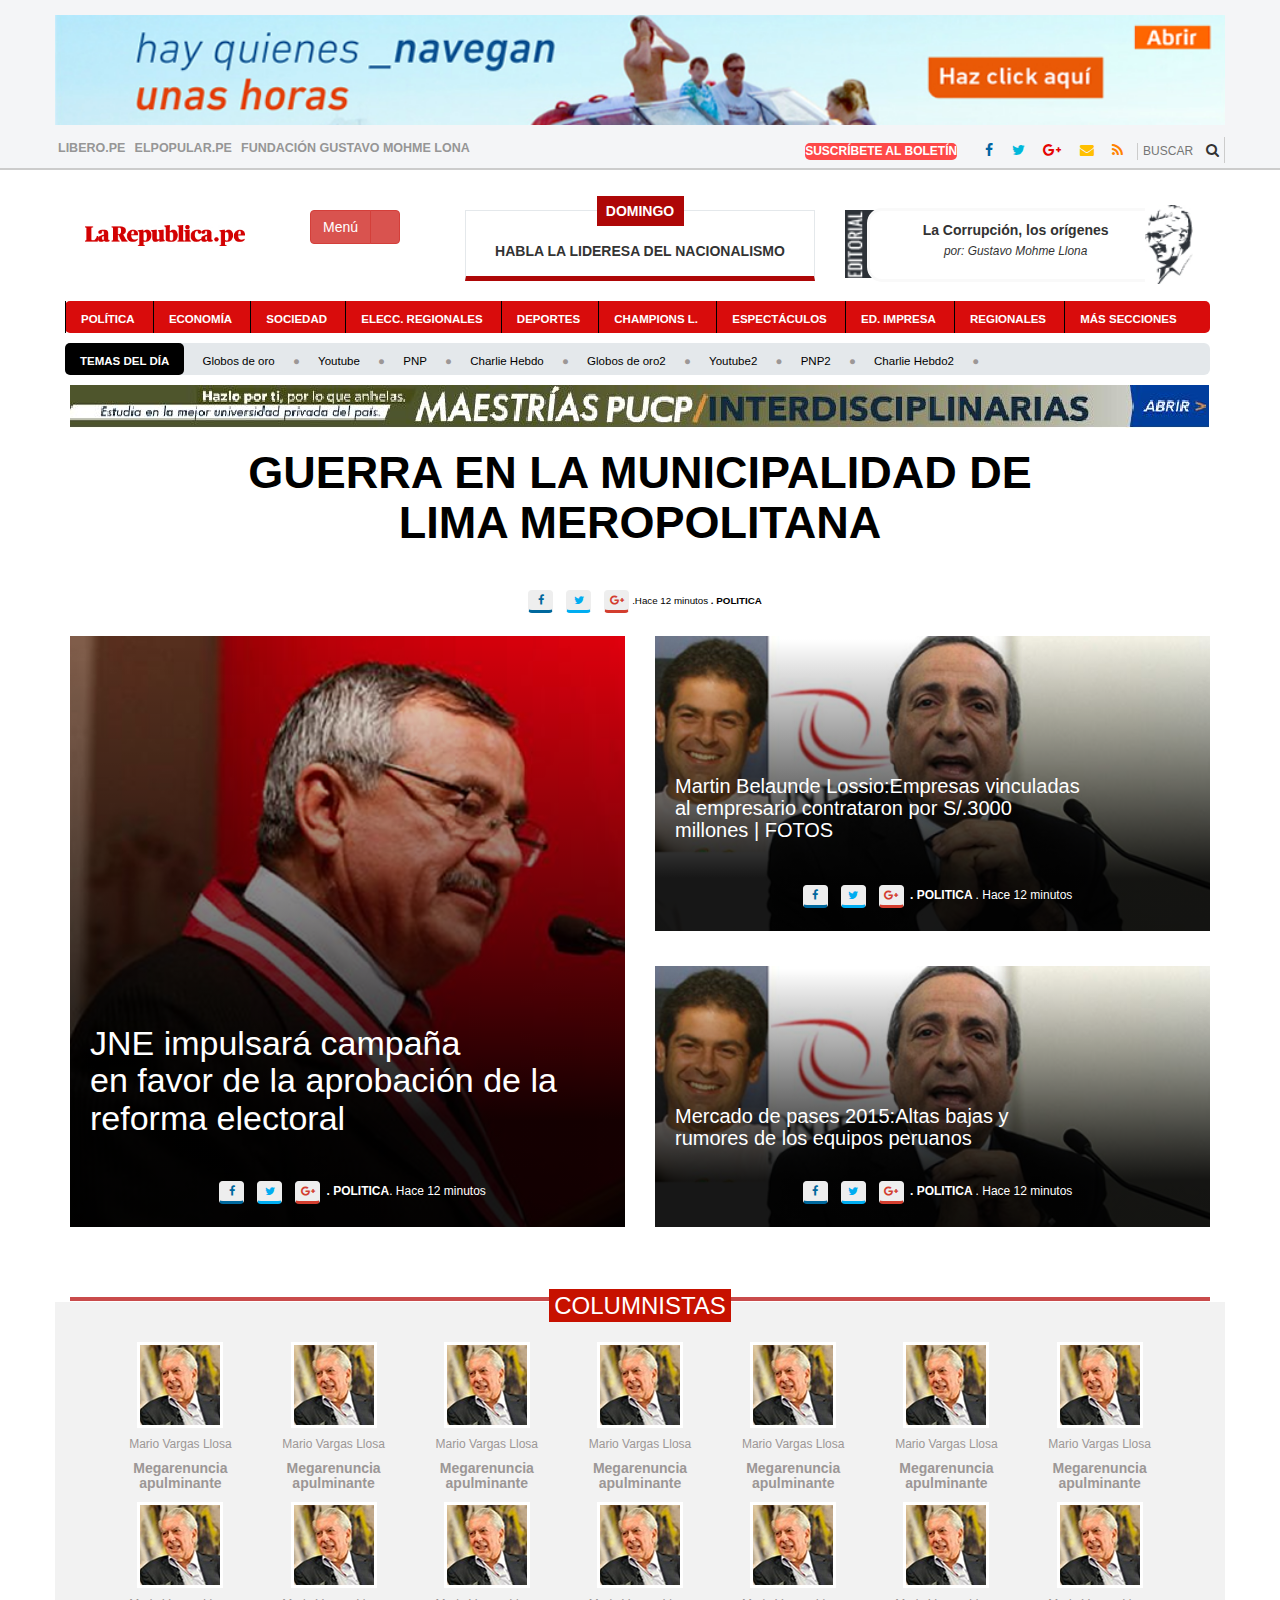
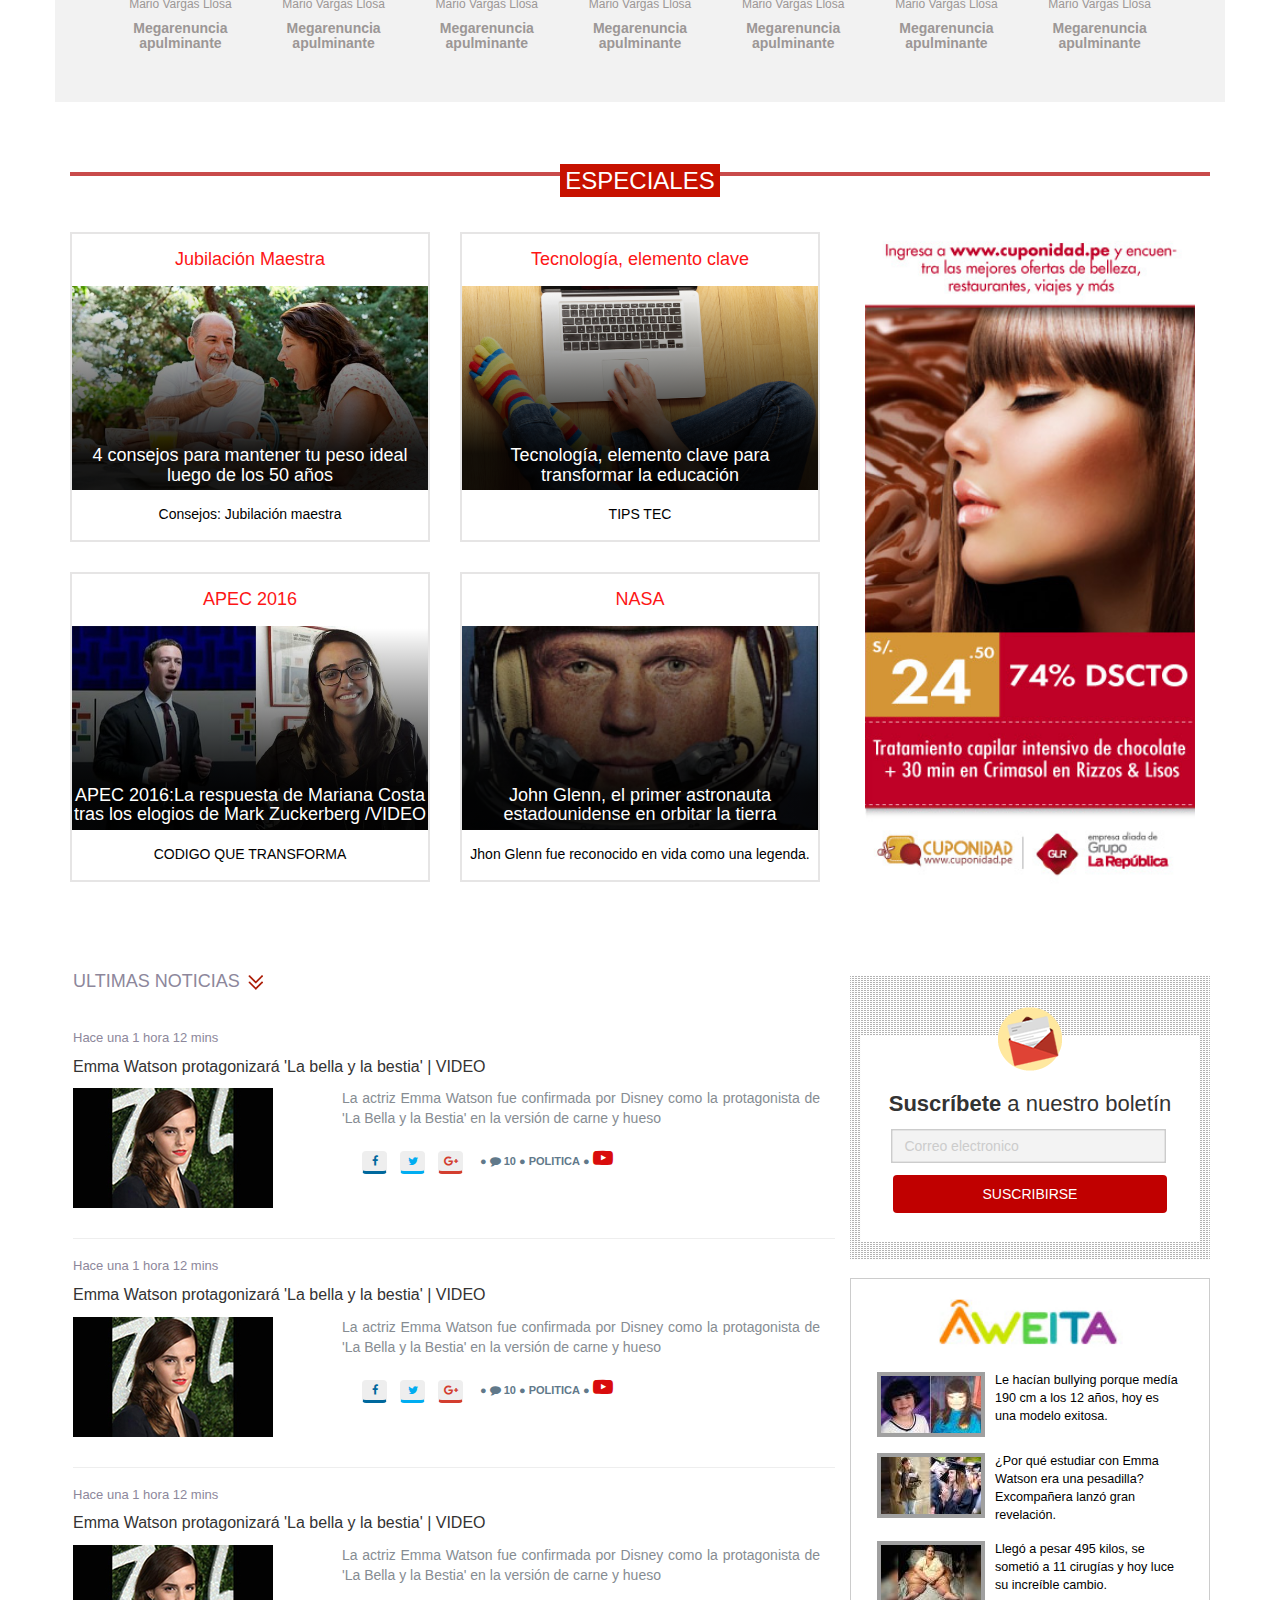
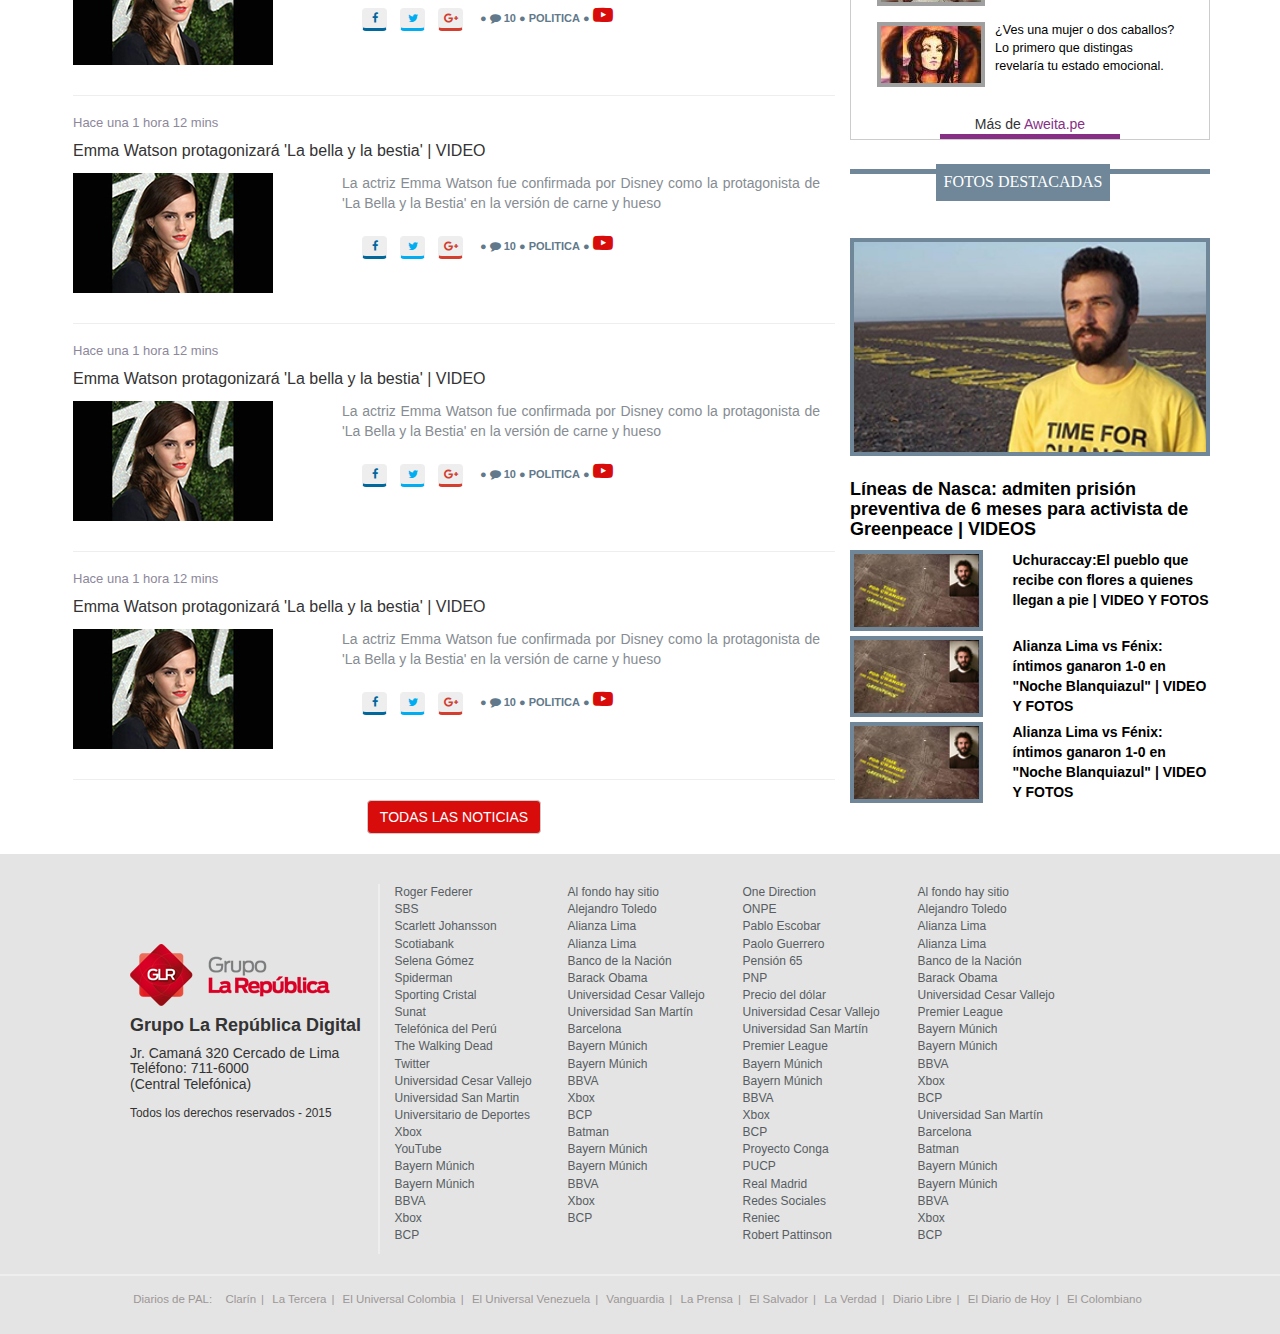
<file: index.html>
<!DOCTYPE html>
<html lang="en">
    <head>
      <meta charset="UTF-8">
      <meta name="viewport" content="width=device-width, user-scalable=no, initial-scale=1.0, maximum-scale=1.0, minimum-scale=1.0">
      <title>La Répública - Home</title>
      <link href="https://fonts.googleapis.com/css?family=Roboto" rel="stylesheet">
      <link rel="stylesheet" href="css/home.css">
      <link rel="stylesheet" href="css/queries.css">
      <link rel="stylesheet" href="css/bootstrap.min.css">
      <link rel="stylesheet" href="font-awesome/css/font-awesome.css">
      <link rel="stylesheet" href="css/utilities.css">
      <link rel="stylesheet" href="css/common.css">
      <link rel="stylesheet" href="css/home.css">
	    <link rel="stylesheet" href="css/columnistas.css">
      <link rel="stylesheet" type="text/css" href="css/queries.css">
      <link rel="alternate" type="application/rss+xml" title="LaRepublica.pe RSS" href="http://larepublica.pe/rss.xml"> 
      <link rel="shortcut icon" href="favicon.ico">
      <script src="js/jquery.js"></script>
      <script src="js/bootstrap.min.js"></script>
      <!-- Inserta tus enlaces aquí -->

    </head>
    
    <body>
    <!-- MENU -->
    
    <!-- END MENU -->
    <!-- HEADER -->
    <header>
        <section class="banner-header">
            <div class="container">
                <div class="row">
                    <div class="banner-top">
                        <img src="image/banner_top.jpg" class="hidden-xs hidden-sm">
                    </div>    
                </div>
                
                <div class="row">
                    <div class="col-md-7 col-sm-7">
                        <ul>
                            <li><a target="_blank" href="http://www.libero.pe/">LIBERO.PE</a></li>
                            <li><a target="_blank" href="http://www.elpopular.pe/">ELPOPULAR.PE</a></li>
                            <li><a target="_blank" href="http://fundacionmohme.org/">FUNDACIÓN GUSTAVO MOHME LONA</a></li>
                        </ul>
                    </div>
                    
                    <div class="col-md-5 col-sm-5 remove-padding ">
                        <button type="button" ><a  target="_blank" onclick="window.open(this.href, this.target, 'width=600,height=500');"  href="https://feedburner.google.com/fb/a/mailverify?uri=larepublica/feed/rss">SUSCRÍBETE AL BOLETÍN</a></button>
                        <span><a class="facebook" target="_blank" onclick="window.open(this.href, this.target, 'width=400,height=400');"  href="https://www.facebook.com/sharer/sharer.php?u=http://larepublica.pe/"><i class="fa fa-facebook" aria-hidden="true"></i></a></span>
                        
                        <span><a class="twitter" target="_blank" onclick="window.open(this.href, this.target, 'width=400,height=400');"  href="https://twitter.com/intent/tweet?text=LaRepublica_pe&url=http://larepublica.pe/&via=larepublica_pe&original_referer=http://larepublica.pe/"><i class="fa fa-twitter" aria-hidden="true"></i></a></span>
                        
                        <span><a class="google" target="_blank" onclick="window.open(this.href, this.target, 'width=400,height=400');"  href="https://plus.google.com/share?url=http://larepublica.pe/"><i class="fa fa-google-plus" aria-hidden="true"></i></a></span>
                        
                        <span><a class="sms"  href="contacto.html"><i class="fa fa-envelope" aria-hidden="true"></i></a></span>
                        
                        <span><a class="rss" target="_blank" onclick="window.open(this.href, this.target, 'width=800,height=600');"  href="http://feeds.feedburner.com/larepublica/feed/rss"><i class="fa fa-rss" aria-hidden="true"></i></a></span>
                        
                        <form method="post" class="searchform" action="http://larepublica.pe/buscador?buscando=noticias" id="search">
                            <input   type="text" name="search" placeholder="BUSCAR">
                            <span class="search"><i class="fa fa-search"></i></span>

                        </form>
                            
                    </div>

                </div>
            </div>
        </section>
    </header>
    <!-- END HEADER -->
    
    <!-- BARRA DE NAVEGACION -->
   <section class="republica">
       <div class="container">
          <div class="row one">
              <div class="col-md-2">
                  <img class="img-responsive logop" src="image/logo-la-republica.jpg" alt=""><br><br>
              </div><!--cierre de col-md-4-->
              
              <div class="col-md-2">
                     <!-- NAV -->
                <!-- Split button -->
            <div class="btn-group">
              <button type="button" class="btn btn-danger">Menú</button>
              <button type="button" class="btn btn-danger dropdown-toggle" data-toggle="dropdown" aria-haspopup="true" aria-expanded="false">
                <span class="fa fa-chevron-circle-down"></span>
                <span class="sr-only">Toggle Dropdown</span>
              </button>
              <ul class="dropdown-menu">
                <li><a href="#">HOME</a></li>
                <li role="separator" class="divider"></li>
                <li><a href="#">COLUMNISTAS</a></li>
                <li role="separator" class="divider"></li>
                <li><a href="#">BLOG</a></li>
                <li role="separator" class="divider"></li>
                <li><a href="#">CONTACTO</a></li>
              </ul>
            </div>
            <!-- END NAV -->
              </div><!--cierre de col-md-1-->
              
              <div class="col-md-4">
                  <div class="cuadro1">
                      <div class="c-rojo"><b>DOMINGO</b></div>
                      <p><b>HABLA LA LIDERESA DEL NACIONALISMO</b></p>
                  </div><!--cierre de cuadro1-->
              </div><!--cierre de col-md-4-->
              
              <div class="col-md-4">
                  <div class="editorial">
                      <a href="index.html"><img class="img-responsive img-editorial" src="image/img_editorial_text.jpg" width="20px" alt=""></a>
                  </div><!--cierre de editorial--> 
                  <div class="c-white">
                      <p><b>La Corrupción, los orígenes</b><br><small><em>por: Gustavo Mohme Llona</em></small></p>
                  </div> <!--cierre de c-white-->
                  <img class="img-responsive face" src="image/img_author.jpg" width="50px" alt="">
              </div><!--cierre de col-md-4-->
          </div><!--cierre de row-->
              
          <div class="c-red">
              <ul class="list-inline list-unstyled">
                  <li><a href=""><b>POLÍTICA</b></a></li>
                  <li><a href=""><b>ECONOMÍA</b></a></li>
                  <li><a href=""><b>SOCIEDAD</b></a></li>
                  <li><a href=""><b>ELECC. REGIONALES</b></a></li>
                  <li><a href=""><b>DEPORTES</b></a></li>
                  <li><a href=""><b>CHAMPIONS L.</b></a></li>
                  <li><a href=""><b>ESPECTÁCULOS</b></a></li>
                  <li><a href=""><b>ED. IMPRESA</b></a></li>
                  <li><a href=""><b>REGIONALES</b></a></li>
                  <li><a href=""><b>MÁS SECCIONES</b></a></li>
              </ul>
           </div><!--cierre de c-red-->
           
           <div class="temas">
               <ul class="list-inline">
                   <li class="dia"><b>TEMAS DEL DÍA</b></li>
                   <li><a href="">Globos de oro</a></li> <span>&#9679;</span>
                   <li><a href="">Youtube</a></li> <span>&#9679;</span>
                   <li><a href="">PNP</a></li> <span>&#9679;</span>
                   <li><a href="">Charlie Hebdo</a></li> <span>&#9679;</span>
                   <li><a href="">Globos de oro2</a></li> <span>&#9679;</span>
                   <li><a href="">Youtube2</a></li> <span>&#9679;</span>
                   <li><a href="">PNP2</a></li> <span>&#9679;</span>
                   <li><a href="">Charlie Hebdo2</a></li> <span>&#9679;</span>
               </ul>
           </div><!--cierre de temas-->
           
           <div id="myCarousel" class="carousel slide" data-ride="carousel">
                     <!-- Wrapper for slides -->
              <div class="carousel-inner" role="listbox">
                 <div class="item active">
                    <a href="">Globos de oro</a> 
                 </div>
                 <div class="item">
                    <a href="">Youtube</a>
                 </div>
                 <div class="item">
                    <a href="">PNP</a>
                 </div>
                 <div class="item">
                    <a href="">Charlie Hebdo</a>
                 </div>
                 <div class="item">
                    <a href="">Globos de oro2</a>
                 </div>
                 <div class="item">
                    <a href="">Youtube2</a>
                 </div>
                 <div class="item">
                    <a href="">PNP2</a>
                 </div>
                 <div class="item">
                    <a href="">Charlie Hebdo2</a>
                 </div>
            </div>
                    <!-- Left and right controls -->
              <a class="left carousel-control" href="#myCarousel" role="button" data-slide="prev">
                <span class="fa fa-hand-o-left" aria-hidden="true"></span>
                <span class="sr-only">Previous</span>
              </a>
              <a class="right carousel-control" href="#myCarousel" role="button" data-slide="next">
                <span class="fa fa-hand-o-right" aria-hidden="true"></span>
                <span class="sr-only">Next</span>
              </a>
            </div>
        </div><!--cierre de container-->
    </section>
    <!-- END BARRA DE NAVEGACION -->
    
     <!--SECTION TITULAR-->
     <section class="titular">
      <div class="container">
          <div>
              <img class="img-responsive hidden-xs" src="image/cabezera-banner.JPG" alt="">
          </div>
           <h1 class="titular"><a href="http://larepublica.pe/24-09-2010/municipalidad-de-lima-niega-guerra-sucia-contra-villaran"><b>GUERRA EN LA MUNICIPALIDAD DE <br> LIMA MEROPOLITANA </b></a></h1>
           <center>
                <div>
                  <ul class="iconos" >
                    <li><a href="www.facebook.com"> <i class="fa fa-facebook face" aria-hidden="true"></i> </a></li>
                    <li class="i-twitter"><a href="www.twitter"><i class="fa fa-twitter tui" aria-hidden="true"></i></a></li>
                    <li class="i-google" ><a href="www.google.com"><i class="fa fa-google-plus goo" aria-hidden="true"></i><small>.Hace 12 minutos <b> . POLITICA</b> </small></a></li>
                   </ul>
                </div>
           </center> 
           <div class="row">
                <div class="col-md-6 col-sm-12">
                    <div class="photo-portada">
                        <div class="sombra1">
                          <a href="http://larepublica.pe/sociedad/829362-4-consejos-para-mantener-tu-peso-ideal-luego-de-los-50-anos">
                            <div class="mensaje1" >
                                <h4><a href="http://larepublica.pe/tag/jne">JNE impulsará campaña <br> en favor de la aprobación de la <br>reforma electoral</a></h4>
                                <div class="">
                                  <ul class="iconos" >
                                        <li>
                                        <a href="www.facebook.com"> <i class="fa fa-facebook face" aria-hidden="true"></i> </a></li>
                                        <li class="i-twitter">
                                        <a href="www.twitter"><i class="fa fa-twitter tui" aria-hidden="true"></i></a></li>
                                        <li class="i-google" >
                                        <a href="www.google.com"><i class="fa fa-google-plus goo" aria-hidden="true"></i><small><b> . POLITICA</b>. Hace 12 minutos</small></a></li>
                                   </ul>
                               </div>  
                            </div>
                          </a>

                        </div>
                    </div>
              </div>
               
        <div class="col-md-6 col-sm-12 titular-fotos">
            <div class="photo-portada1">
                <div class="sombra2">
                    <a href="http://larepublica.pe/mundo/america/828931-fallece-john-glenn-el-primer-estadounidense-en-orbitar-alrededor-de-la-tierra">
                        <div class="mensaje2" >
                            <h4> <a href="http://larepublica.pe/24-01-2015/constructora-malaga-desmiente-a-contralor-de-la-republica-sobre-nexos-con-belaunde-lossio">Martin Belaunde Lossio:Empresas vinculadas <br>al empresario contrataron por S/.3000<br>millones | FOTOS </a></h4>
                                <div>
                                    <ul class="iconos" >
                                        <li><a href="www.facebook.com"> <i class="fa fa-facebook face" aria-hidden="true"></i> </a></li>
                                        <li class="i-twitter"><a href="www.twitter"><i class="fa fa-twitter tui" aria-hidden="true"></i></a></li>
                                        <li class="i-google" ><a href="www.google.com"><i class="fa fa-google-plus goo" aria-hidden="true"></i><small> <b> . POLITICA </b>. Hace 12 minutos </small></a></li>
                                    </ul>
                                </div>  
                        </div>
                    </a>
                </div>
            </div>
                    
                <div class="photo-portada2">
                    <div class="sombra2">
                        <a href="http://larepublica.pe/mundo/america/828931-fallece-john-glenn-el-primer-estadounidense-en-orbitar-alrededor-de-la-tierra">
                        <div class="mensaje2" >
                            <h4>Mercado de pases 2015:Altas bajas y <br> rumores de los equipos peruanos</h4>
                            <div>
                               <ul class="iconos" >
                                <li><a href="www.facebook.com"> <i class="fa fa-facebook face" aria-hidden="true"></i> </a></li>
                                <li class="i-twitter"><a href="www.twitter"><i class="fa fa-twitter tui" aria-hidden="true"></i></a></li>
                                <li class="i-google" ><a href="www.google.com"><i class="fa fa-google-plus goo" aria-hidden="true"></i><small> <b> . POLITICA </b>. Hace 12 minutos </small></a></li>
                               </ul>
                            </div>  
                        </div>
                        </a>
                    </div>
                </div>
            </div>
        </div>
    </div>
</section>
<!--END SECTION TITULAR-->
     <!--SECTION COLUMNISTAS-->
    <section class="columnistas-home">
    	<div class="container special">
    		<div class="separador sep-pegado">
    		 <hr class="divisor">
           		<h3 class="crossing-title center-title">
           		<span>COLUMNISTAS</span>
           		</h3>
        </div>
    		<div class="row"> 
		    		<ul>
		    			<li>
		    				<div class="column-info text-center"> 
			    				<center><img src="image/img-columnistas.jpg" class="img-responsive"><center>
			    				<h6>Mario Vargas Llosa</h6>
			    				<h5>Megarenuncia apulminante</h5>
		    				</div>
		    			</li>
		    			<li>
		    				<div class="column-info text-center"> 
			    				<center><img src="image/img-columnistas.jpg" class="img-responsive"><center>
			    				<h6>Mario Vargas Llosa</h6>
			    				<h5>Megarenuncia apulminante</h5>
		    				</div>
		    			</li>
		    			<li>
		    				<div class="column-info text-center"> 
			    				<center><img src="image/img-columnistas.jpg" class="img-responsive"><center>
			    				<h6>Mario Vargas Llosa</h6>
			    				<h5>Megarenuncia apulminante</h5>
		    				</div>
		    			</li>
		    			<li>
		    				<div class="column-info text-center"> 
			    				<center><img src="image/img-columnistas.jpg" class="img-responsive"><center>
			    				<h6>Mario Vargas Llosa</h6>
			    				<h5>Megarenuncia apulminante</h5>
		    				</div>
		    			</li>
		    			<li>
		    				<div class="column-info text-center"> 
			    				<center><img src="image/img-columnistas.jpg" class="img-responsive"><center>
			    				<h6>Mario Vargas Llosa</h6>
			    				<h5>Megarenuncia apulminante</h5>
		    				</div>
		    			</li>
		    			<li>
		    				<div class="column-info text-center"> 
			    				<center><img src="image/img-columnistas.jpg" class="img-responsive"><center>
			    				<h6>Mario Vargas Llosa</h6>
			    				<h5>Megarenuncia apulminante</h5>
		    				</div>
		    			</li>
		    			<li>
		    				<div class="column-info text-center"> 
			    				<center><img src="image/img-columnistas.jpg" class="img-responsive"><center>
			    				<h6>Mario Vargas Llosa</h6>
			    				<h5>Megarenuncia apulminante</h5>
		    				</div>
		    			</li>
		    			<li>
		    				<div class="column-info text-center"> 
			    				<center><img src="image/img-columnistas.jpg" class="img-responsive"><center>
			    				<h6>Mario Vargas Llosa</h6>
			    				<h5>Megarenuncia apulminante</h5>
		    				</div>
		    			</li>
		    			<li>
		    				<div class="column-info text-center"> 
			    				<center><img src="image/img-columnistas.jpg" class="img-responsive"><center>
			    				<h6>Mario Vargas Llosa</h6>
			    				<h5>Megarenuncia apulminante</h5>
		    				</div>
		    			</li>
		    			<li>
		    				<div class="column-info text-center"> 
			    				<center><img src="image/img-columnistas.jpg" class="img-responsive"><center>
			    				<h6>Mario Vargas Llosa</h6>
			    				<h5>Megarenuncia apulminante</h5>
		    				</div>
		    			</li>
		    			<li>
		    				<div class="column-info text-center"> 
			    				<center><img src="image/img-columnistas.jpg" class="img-responsive"><center>
			    				<h6>Mario Vargas Llosa</h6>
			    				<h5>Megarenuncia apulminante</h5>
		    				</div>
		    			</li>
		    			<li>
		    				<div class="column-info text-center"> 
			    				<center><img src="image/img-columnistas.jpg" class="img-responsive"><center>
			    				<h6>Mario Vargas Llosa</h6>
			    				<h5>Megarenuncia apulminante</h5>
		    				</div>
		    			</li>
		    			<li>
		    				<div class="column-info text-center"> 
			    				<center><img src="image/img-columnistas.jpg" class="img-responsive"><center>
			    				<h6>Mario Vargas Llosa</h6>
			    				<h5>Megarenuncia apulminante</h5>
		    				</div>
		    			</li>
		    			<li>
		    				<div class="column-info text-center"> 
			    				<center><img src="image/img-columnistas.jpg" class="img-responsive"><center>
			    				<h6>Mario Vargas Llosa</h6>
			    				<h5>Megarenuncia apulminante</h5>
		    				</div>
		    			</li>
		    		</ul>
	    		</div>
    		</div>
    	</div>
    </section>
    <!--END COLUMNISTAS-->

<!--SECTION NOTICIAS ESPECIALES-->
     <section>
      <div class="container special">
        <div class="separador">
           <hr class="divisor"><h3 class="crossing-title center-title"><span>ESPECIALES</span></h3>
           </div>
           <div class="row">
            <div class="col-md-4 col-sm-6">
                <div class="block-special">
                    <h4 class="title-especiales">Jubilación Maestra</h4>
                    <div class="photo">
                        <div class="contraste">
                          <a href="http://larepublica.pe/sociedad/829362-4-consejos-para-mantener-tu-peso-ideal-luego-de-los-50-anos">
                            <h4>4 consejos para mantener tu peso ideal luego de los 50 años</h4>
                          </a>
                        </div>
                    </div>
                    <div class="text">
                      <a href="http://larepublica.pe/sociedad/829362-4-consejos-para-mantener-tu-peso-ideal-luego-de-los-50-anos"><h5>Consejos: Jubilación maestra</h5></a>
                   </div>
                </div>
                <div class="block-special">
                    <h4 class="title-especiales">APEC 2016</h4>
                    <div class="photo2">
                        <div class="contraste">
                          <a href="http://larepublica.pe/sociedad/823175-apec-2016-la-respuesta-de-mariana-costa-tras-los-elogios-de-mark-zuckerberg">
                            <h4>APEC 2016:La respuesta de Mariana Costa tras los elogios de Mark Zuckerberg /VIDEO</h4>
                          </a>
                        </div>
                    </div>
                    <div class="text">
                      <a href="http://larepublica.pe/sociedad/823175-apec-2016-la-respuesta-de-mariana-costa-tras-los-elogios-de-mark-zuckerberg"><h5>CODIGO QUE TRANSFORMA</h5></a>
                   </div>
                </div>
            </div>  
            <div class="col-md-4 col-sm-6">
                <div class="block-special">
                    <h4 class="title-especiales">Tecnología, elemento clave</h4>
                    <div class="photo1">
                        <div class="contraste">
                          <a href="http://larepublica.pe/21-04-2015/tecnologia-elemento-clave-para-transformar-la-educacion">
                            <h4>Tecnología, elemento clave para transformar la educación</h4>
                          </a>
                        </div>
                    </div>
                    <div class="text">
                      <a href=""><h5>TIPS TEC</h5></a>
                   </div>
                </div>
                <div class="block-special">
                    <h4 class="title-especiales">NASA</h4>
                    <div class="photo3">
                        <div class="contraste">
                          <a href="http://larepublica.pe/mundo/america/828931-fallece-john-glenn-el-primer-estadounidense-en-orbitar-alrededor-de-la-tierra">
                            <h4>John Glenn, el primer astronauta estadounidense en orbitar la tierra</h4>
                          </a>
                        </div>
                    </div>
                    <div class="text">
                      <a href="http://larepublica.pe/mundo/america/828931-fallece-john-glenn-el-primer-estadounidense-en-orbitar-alrededor-de-la-tierra"><h5>Jhon Glenn fue reconocido en vida como una legenda.</h5></a>
                   </div>
                </div>
            </div>
            <div class="col-md-4 hidden-sm hidden-xs">
                <aside>
                    <a href="https://cuponidad.pe/AllOffers.aspx">
                        <img src="image/banner-aside-home.jpg" class="img-container" width="330px" alt="">
                    </a>
                </aside> 
            </div>
        </div>  
     </div>  
    </section>
     <!--END SECTION NOTICIAS ESPECIALES-->

	<!--ULTIMAS NOTICIAS ZARE, LIZ, TEFY-->
    <section class="ultimas-noticias">
        <div class="container">
            <div class="row">
                <div class="col-md-8 ultimas">
                      <div class="row ultimas-content">
                          <h4>ULTIMAS NOTICIAS</h4>
                          <img src="image/double-arrow-bottom.png" class="ult-icono">
                          <h6>Hace una 1 hora 12 mins</h6>
                          <p>Emma Watson protagonizará 'La bella y la bestia' | VIDEO</p>
                            <div class="col-md-4">
                              <img src="image/img_news.jpg" class="img-responsive ultimas-img">
                            </div>
                           
                            <div class="col-md-8">
                                <p class="ult-info text-justify">La actriz Emma Watson fue confirmada por Disney como la protagonista de 'La Bella y la Bestia' en la versión de carne y hueso</p>
                                 <div class="">
                                  <ul class="iconos" >
                                        <li>
                                        <a href="www.facebook.com"> <i class="fa fa-facebook face" aria-hidden="true"></i> </a></li>
                                        <li class="i-twitter">
                                        <a href="www.twitter"><i class="fa fa-twitter tui" aria-hidden="true"></i></a></li>
                                        <li class="i-google" >
                                        <a href="www.google.com"><i class="fa fa-google-plus goo" aria-hidden="true"></i></a></li>
                                   </ul>
                                        <div class="barra-coment">
                                       <span> &#9679 </span>
                                        <i class="fa fa-comment" aria-hidden="true"></i>
                                        <b> 10</b>
                                        <span> &#9679 </span>
                                        <b> POLITICA</b>
                                        <span> &#9679 </span>
                                        <i class="fa fa-youtube-play you" aria-hidden="true"></i>
                                        </div>
                                        <hr class="invisible">
                               </div> 
                            </div>
                          <hr>
                          <h6>Hace una 1 hora 12 mins</h6>
                          <p>Emma Watson protagonizará 'La bella y la bestia' | VIDEO</p>
                            <div class="col-md-4">
                              <img src="image/img_news.jpg" class="img-responsive ultimas-img">
                            </div>
                           
                            <div class="col-md-8">
                                <p class="ult-info text-justify">La actriz Emma Watson fue confirmada por Disney como la protagonista de 'La Bella y la Bestia' en la versión de carne y hueso</p>
                                 <div class="">
                                  <ul class="iconos" >
                                        <li>
                                        <a href="www.facebook.com"> <i class="fa fa-facebook face" aria-hidden="true"></i> </a></li>
                                        <li class="i-twitter">
                                        <a href="www.twitter"><i class="fa fa-twitter tui" aria-hidden="true"></i></a></li>
                                        <li class="i-google" >
                                        <a href="www.google.com"><i class="fa fa-google-plus goo" aria-hidden="true"></i></a></li>
                                   </ul>
                                        <div class="barra-coment">
                                       <span> &#9679 </span>
                                        <i class="fa fa-comment" aria-hidden="true"></i>
                                        <b> 10</b>
                                        <span> &#9679 </span>
                                        <b> POLITICA</b>
                                        <span> &#9679 </span>
                                        <i class="fa fa-youtube-play you" aria-hidden="true"></i>
                                        </div>
                                        <hr class="invisible">
                               </div> 
                            </div>
                          <hr>
                          <h6>Hace una 1 hora 12 mins</h6>
                          <p>Emma Watson protagonizará 'La bella y la bestia' | VIDEO</p>
                            <div class="col-md-4">
                              <img src="image/img_news.jpg" class="img-responsive ultimas-img">
                            </div>
                           
                            <div class="col-md-8">
                                <p class="ult-info text-justify">La actriz Emma Watson fue confirmada por Disney como la protagonista de 'La Bella y la Bestia' en la versión de carne y hueso</p>
                                 <div class="">
                                  <ul class="iconos" >
                                        <li>
                                        <a href="www.facebook.com"> <i class="fa fa-facebook face" aria-hidden="true"></i> </a></li>
                                        <li class="i-twitter">
                                        <a href="www.twitter"><i class="fa fa-twitter tui" aria-hidden="true"></i></a></li>
                                        <li class="i-google" >
                                        <a href="www.google.com"><i class="fa fa-google-plus goo" aria-hidden="true"></i></a></li>
                                   </ul>
                                        <div class="barra-coment">
                                       <span> &#9679 </span>
                                        <i class="fa fa-comment" aria-hidden="true"></i>
                                        <b> 10</b>
                                        <span> &#9679 </span>
                                        <b> POLITICA</b>
                                        <span> &#9679 </span>
                                        <i class="fa fa-youtube-play you" aria-hidden="true"></i>
                                        </div>
                                        <hr class="invisible">
                               </div> 
                            </div>
                      <hr>
                          <h6>Hace una 1 hora 12 mins</h6>
                          <p>Emma Watson protagonizará 'La bella y la bestia' | VIDEO</p>
                            <div class="col-md-4">
                              <img src="image/img_news.jpg" class="img-responsive ultimas-img">
                            </div>
                           
                            <div class="col-md-8">
                                <p class="ult-info text-justify">La actriz Emma Watson fue confirmada por Disney como la protagonista de 'La Bella y la Bestia' en la versión de carne y hueso</p>
                                 <div class="">
                                  <ul class="iconos" >
                                        <li>
                                        <a href="www.facebook.com"> <i class="fa fa-facebook face" aria-hidden="true"></i> </a></li>
                                        <li class="i-twitter">
                                        <a href="www.twitter"><i class="fa fa-twitter tui" aria-hidden="true"></i></a></li>
                                        <li class="i-google" >
                                        <a href="www.google.com"><i class="fa fa-google-plus goo" aria-hidden="true"></i></a></li>
                                   </ul>
                                        <div class="barra-coment">
                                       <span> &#9679 </span>
                                        <i class="fa fa-comment" aria-hidden="true"></i>
                                        <b> 10</b>
                                        <span> &#9679 </span>
                                        <b> POLITICA</b>
                                        <span> &#9679 </span>
                                        <i class="fa fa-youtube-play you" aria-hidden="true"></i>
                                        </div>
                                        <hr class="invisible">
                               </div> 
                            </div>
                              <hr>
                          <h6>Hace una 1 hora 12 mins</h6>
                          <p>Emma Watson protagonizará 'La bella y la bestia' | VIDEO</p>
                            <div class="col-md-4">
                              <img src="image/img_news.jpg" class="img-responsive ultimas-img">
                            </div>
                           
                            <div class="col-md-8">
                                <p class="ult-info text-justify">La actriz Emma Watson fue confirmada por Disney como la protagonista de 'La Bella y la Bestia' en la versión de carne y hueso</p>
                                 <div class="">
                                  <ul class="iconos" >
                                        <li>
                                        <a href="www.facebook.com"> <i class="fa fa-facebook face" aria-hidden="true"></i> </a></li>
                                        <li class="i-twitter">
                                        <a href="www.twitter"><i class="fa fa-twitter tui" aria-hidden="true"></i></a></li>
                                        <li class="i-google" >
                                        <a href="www.google.com"><i class="fa fa-google-plus goo" aria-hidden="true"></i></a></li>
                                   </ul>
                                        <div class="barra-coment">
                                       <span> &#9679 </span>
                                        <i class="fa fa-comment" aria-hidden="true"></i>
                                        <b> 10</b>
                                        <span> &#9679 </span>
                                        <b> POLITICA</b>
                                        <span> &#9679 </span>
                                        <i class="fa fa-youtube-play you" aria-hidden="true"></i>
                                        </div>
                                        <hr class="invisible">
                               </div> 
                            </div>
                              <hr>
                          <h6>Hace una 1 hora 12 mins</h6>
                          <p>Emma Watson protagonizará 'La bella y la bestia' | VIDEO</p>
                            <div class="col-md-4">
                              <img src="image/img_news.jpg" class="img-responsive ultimas-img">
                            </div>
                           
                            <div class="col-md-8">
                                <p class="ult-info text-justify">La actriz Emma Watson fue confirmada por Disney como la protagonista de 'La Bella y la Bestia' en la versión de carne y hueso</p>
                                 <div class="">
                                  <ul class="iconos" >
                                        <li>
                                        <a href="www.facebook.com"> <i class="fa fa-facebook face" aria-hidden="true"></i> </a></li>
                                        <li class="i-twitter">
                                        <a href="www.twitter"><i class="fa fa-twitter tui" aria-hidden="true"></i></a></li>
                                        <li class="i-google" >
                                        <a href="www.google.com"><i class="fa fa-google-plus goo" aria-hidden="true"></i></a></li>
                                   </ul>
                                        <div class="barra-coment">
                                       <span> &#9679 </span>
                                        <i class="fa fa-comment" aria-hidden="true"></i>
                                        <b> 10</b>
                                        <span> &#9679 </span>
                                        <b> POLITICA</b>
                                        <span> &#9679 </span>
                                        <i class="fa fa-youtube-play you" aria-hidden="true"></i>
                                        </div>
                                        <hr class="invisible">
                               </div> 
                            </div>
                            <hr> 
                            <center>
                            <button type="button" class="btn btn-default">TODAS LAS NOTICIAS</button> 
                            </center> 
                





                      </div>

                </div>
                <aside>
                    <div class="col-md-4">

                        <!-- Suscribete -->
                        
                        <div class="suscribete" id="suscribete">
                            <div class="fondo-blanco text-center">
                                <img src="image/img_sucribe.png" class="img-suscribe">
                                <p><strong>Suscríbete </strong>a nuestro boletín</p>
                                <form action="https://feedburner.google.com/fb/a/mailverify?uri=larepublica/feed/rss" method="post" target="popupwindow" onsubmit="window.open('https://feedburner.google.com/fb/a/mailverify?uri=larepublica/feed/rss', 'popupwindow', 'scrollbars=yes,width=550,height=520'); return true" name="newsletter-form">
                                    <input type="hidden" name="action" value="send_newsletter_form"/>
                                    <div class="input-group">
                                        <input type="email" name="newsletter-email" class="form-control" placeholder="Correo electronico">

                                    </div>
                                    <input class="btn button" type="submit" value="SUSCRIBIRSE">   
                                </form>
                             
                            </div>    
                        </div>
                        
                        <!-- Aweita -->
                        <div class="aweita">
				            <img src="image/logo_aweita.jpg" class="logo-aweita">
				            <div class="contenido-aweita">
								
								<img src="image/Noticia-7130-le-hacian-bullying-porque-media-190-cm-a-los-12-anos-hoy-es-una-modelo-exitosa-960.jpg" width="120" height="65" alt="Le hacían bullying porque medía 190 cm a los 12 años, hoy es una modelo exitosa">
								    
								<a class="texto-aweita" href="http://www.aweita.pe/magazine/7130-le-hacian-bullying-porque-media-190-cm-los-12-anos-hoy-es-una-modelo-exitosa?utm_source=LI&utm_medium=bloque&utm_term=aweita&utm_content=zona1&utm_campaign=aweita-externo" target="_blank">Le hacían bullying porque medía 190 cm a los 12 años, hoy es una modelo exitosa.</a>
									
							</div>
							<div class="contenido-aweita">
								
								<img src="image/Noticia-7109-por-que-estudiar-con-emma-watson-es-una-pesadilla-excompanera-lanzo-gran-revelacion-960.jpg" width="120" height="65" alt="¿Por qué estudiar con Emma Watson era una pesadilla? Excompañera lanzó gran revelación">
									
								<a class="texto-aweita" href="http://www.aweita.pe/magazine/7109-por-que-estudiar-con-emma-watson-es-una-pesadilla-excompanera-lanzo-gran-revelacion?utm_source=LI&utm_medium=bloque&utm_term=aweita&utm_content=zona2&utm_campaign=aweita-externo" target="_blank">¿Por qué estudiar con Emma Watson era una pesadilla? Excompañera lanzó gran revelación.</a>
								
							</div>
							<div class="contenido-aweita">
								
								<img src="image/Noticia-7155-llego-a-pesar-495-kilos-se-sometio-a-11-cirugias-y-hoy-luce-su-increible-cambio-960.jpg" width="120" height="65" alt="Llegó a pesar 495 kilos, se sometió a 11 cirugías y hoy luce su increíble cambio">
									
								<a class="texto-aweita" href="http://www.aweita.pe/cooltura/sociedad/7155-llego-pesar-495-kilos-se-sometio-11-cirugias-y-hoy-luce-su-increible-cambio?utm_source=LI&utm_medium=bloque&utm_term=aweita&utm_content=zona3&utm_campaign=aweita-externo" target="_blank">Llegó a pesar 495 kilos, se sometió a 11 cirugías y hoy luce su increíble cambio.</a>
									
							</div>
				            <div class="contenido-aweita">
									
								<img src="image/Noticia-7134-960-mujer-caballos.jpg" width="120" height="65" alt="¿Ves una mujer o dos caballos? Lo primero que distingas revelaría tu estado emocional">
										
								<a class="texto-aweita" href="http://www.aweita.pe/magazine/7134-ves-una-mujer-o-dos-caballos-lo-primero-que-distingas-revelaria-tu-estado-emocional?utm_source=LI&utm_medium=bloque&utm_term=aweita&utm_content=zona4&utm_campaign=aweita-externo" target="_blank">¿Ves una mujer o dos caballos? Lo primero que distingas revelaría tu estado emocional.</a>
										
				            </div>
								
								<p class="web-aweita text-center">Más de <a target="_blank"  href="http://www.aweita.pe">Aweita.pe</a></p>
							</div> 
               <!--FOTOS DESTACADAS-->

        <div class="fotos-destacadas">
            <div class="tittle-dest">FOTOS DESTACADAS</div>
				<div class="destacado">
				    <img class="img-dest" src="image/img_fotodes_prominent.jpg" alt="greenpeace">
				    <h4><b><a href="#">Líneas de Nasca: admiten prisión preventiva de 6 meses para activista de Greenpeace | VIDEOS</a></b></h4>
            <div class="row">
				<div class="col-md-5 col-xs-5">
				    <img class="img-dest" src="image/img_fotodes.jpg" alt="wapa">
				    </div>
				<div class="col-md-7 col-xs-7">
				    <b><a href="#">Uchuraccay:El pueblo que recibe con flores a quienes llegan a pie | VIDEO Y FOTOS</a></b>
				    </div>
                </div>
            <div class="row">
				<div class="col-md-5 col-xs-5">
				    <img class="img-dest" src="image/img_fotodes.jpg" alt="wapa">
                    </div>
            <div class="col-md-7 col-xs-7">
				    <b><a href="#">Alianza Lima vs Fénix: íntimos ganaron 1-0 en "Noche Blanquiazul" | VIDEO Y FOTOS</a></b>
                    </div>
				</div>
            <div class="row">
                <div class="col-md-5 col-xs-5">
				    <img class="img-dest" src="image/img_fotodes.jpg" alt="wapa">
				    </div>
            <div class="col-md-7 col-xs-7">
				<b><a href="#">Alianza Lima vs Fénix: íntimos ganaron 1-0 en "Noche Blanquiazul" | VIDEO Y FOTOS</a></b>
				      </div>
				    </div>
                </div>
            </div> 

                <!--END DESTACADAS-->
                    </div>  
                </aside>      
            </div>
        </div>
    </section>
    <!--END ULTIMAS NOTICIAS ZARE, LIZ, TEFY-->
    <!--FOOTER-->
     <footer>
         <div class="container desktop1">
             <div class="row padding">
               <div class="col-md-3 logo">
                   <img class="img-responsive" src="image/logo-grupo-la-republica.png" alt="">
                   <h4><b>Grupo La República Digital</b></h4>
                   <h5>Jr. Camaná 320 Cercado de Lima <br> Teléfono: 711-6000 <br> (Central Telefónica)</h5>
                   <small>Todos los derechos reservados - 2015</small>
               </div> <!--cierre de col-md-3-->
               
               <div class="col-md-2 bleft">
                   <ul class="list-unstyled">
                       <li><a href="https://es.wikipedia.org/wiki/Roger_Federer">Roger Federer</a></li>
                       <li><a href="https://www.sbs.gob.pe/">SBS</a></li>
                       <li><a href="https://es.wikipedia.org/wiki/Scarlett_Johansson">Scarlett Johansson</a></li>
                       <li><a href="http://www.scotiabank.com.pe/">Scotiabank</a></li>
                       <li><a href="https://es.wikipedia.org/wiki/Selena_Gomez">Selena Gómez</a></li>
                       <li><a href="https://es.wikipedia.org/wiki/Spider-Man">Spiderman</a></li>
                       <li><a href="http://www.clubsportingcristal.pe/">Sporting Cristal</a></li>
                       <li><a href="http://www.sunat.gob.pe/">Sunat</a></li>
                       <li><a href="http://www.movistar.com.pe/">Telefónica del Perú</a></li>
                       <li><a href="https://es.wikipedia.org/wiki/The_Walking_Dead_(serie_de_televisi%C3%B3n)">The Walking Dead</a></li>
                       <li><a href="https://twitter.com/">Twitter</a></li>
                       <li><a href="http://www.ucv.edu.pe/">Universidad Cesar Vallejo</a></li>
                       <li><a href="http://www.usmp.edu.pe/">Universidad San Martin</a></li>
                       <li><a href="https://www.clubuniversitario.pe/">Universitario de Deportes</a></li>
                       <li><a href="http://www.xbox.com/">Xbox</a></li>
                       <li><a href="https://www.youtube.com/">YouTube</a></li>
                       <li><a href="https://fcbayern.com/">Bayern Múnich</a></li>
                       <li><a href="https://fcbayern.com/">Bayern Múnich</a></li>
                       <li><a href="https://www.bbvacontinental.pe/">BBVA</a></li>
                       <li><a href="http://www.xbox.com/">Xbox</a></li>
                       <li><a href="https://www.viabcp.com/">BCP</a></li>
                   </ul>
               </div><!--cierre de col-md-2-->
               <div class="col-md-2">
                   <ul class="list-unstyled">
                       <li><a href="https://es.wikipedia.org/wiki/Al_fondo_hay_sitio">Al fondo hay sitio</a></li>
                       <li><a href="https://es.wikipedia.org/wiki/Alejandro_Toledo_Manrique">Alejandro Toledo</a></li>
                       <li><a href="http://www.clubalianzalima.com.pe/">Alianza Lima</a></li>
                       <li><a href="http://www.clubalianzalima.com.pe/">Alianza Lima</a></li>
                       <li><a href="http://www.bn.com.pe/">Banco de la Nación</a></li>
                       <li><a href="https://es.wikipedia.org/wiki/Barack_Obama">Barack Obama</a></li>
                       <li><a href="http://www.ucv.edu.pe/">Universidad Cesar Vallejo</a></li>
                       <li><a href="http://www.usmp.edu.pe/">Universidad San Martín</a></li>
                       <li><a href="https://www.fcbarcelona.es/">Barcelona</a></li>
                       <li><a href="https://fcbayern.com/">Bayern Múnich</a></li>
                       <li><a href="https://fcbayern.com/">Bayern Múnich</a></li>
                       <li><a href="https://www.bbvacontinental.pe/">BBVA</a></li>
                       <li><a href="http://www.xbox.com/">Xbox</a></li>
                       <li><a href="https://www.viabcp.com/">BCP</a></li>
                       <li><a href="https://es.wikipedia.org/wiki/Batman">Batman</a></li>
                       <li><a href="https://fcbayern.com/">Bayern Múnich</a></li>
                       <li><a href="https://fcbayern.com/">Bayern Múnich</a></li>
                       <li><a href="https://www.bbvacontinental.pe/">BBVA</a></li>
                       <li><a href="http://www.xbox.com/">Xbox</a></li>
                       <li><a href="https://www.viabcp.com/">BCP</a></li>
                   </ul>
               </div><!--cierre de col-md-2-->
               <div class="col-md-2">
                   <ul class="list-unstyled">
                       <li><a href="http://www.onedirectionmusic.com/">One Direction</a></li>
                       <li><a href="https://www.onpe.gob.pe/">ONPE</a></li>
                       <li><a href="https://es.wikipedia.org/wiki/Pablo_Escobar">Pablo Escobar</a></li>
                       <li><a href="https://es.wikipedia.org/wiki/Paolo_Guerrero">Paolo Guerrero</a></li>
                       <li><a href="http://www.pension65.gob.pe/">Pensión 65</a></li>
                       <li><a href="https://www.pnp.gob.pe/">PNP</a></li>
                       <li><a href="http://www.precio-dolar.pe/">Precio del dólar</a></li>
                       <li><a href="http://www.ucv.edu.pe/">Universidad Cesar Vallejo</a></li>
                       <li><a href="http://www.usmp.edu.pe/">Universidad San Martín</a></li>
                       <li><a href="https://www.premierleague.com/">Premier League</a></li>
                       <li><a href="https://fcbayern.com/">Bayern Múnich</a></li>
                       <li><a href="https://fcbayern.com/">Bayern Múnich</a></li>
                       <li><a href="https://www.bbvacontinental.pe/">BBVA</a></li>
                       <li><a href="http://www.xbox.com/">Xbox</a></li>
                       <li><a href="https://www.viabcp.com/">BCP</a></li>
                       <li><a href="https://es.wikipedia.org/wiki/Proyecto_Conga">Proyecto Conga</a></li>
                       <li><a href="http://www.pucp.edu.pe/">PUCP</a></li>
                       <li><a href="http://www.realmadrid.com/">Real Madrid</a></li>
                       <li><a href="https://es.wikipedia.org/wiki/Red_social">Redes Sociales</a></li>
                       <li><a href="https://www.reniec.gob.pe/">Reniec</a></li>
                       <li><a href="https://es.wikipedia.org/wiki/Robert_Pattinson">Robert Pattinson</a></li>
                   </ul>
               </div><!--cierre de col-md-2-->
               <div class="col-md-2">
                   <ul class="list-unstyled">
                       <li><a href="https://es.wikipedia.org/wiki/Al_fondo_hay_sitio">Al fondo hay sitio</a></li>
                       <li><a href="https://es.wikipedia.org/wiki/Alejandro_Toledo_Manrique">Alejandro Toledo</a></li>
                       <li><a href="http://www.clubalianzalima.com.pe/">Alianza Lima</a></li>
                       <li><a href="http://www.clubalianzalima.com.pe/">Alianza Lima</a></li>
                       <li><a href="http://www.bn.com.pe/">Banco de la Nación</a></li>
                       <li><a href="https://es.wikipedia.org/wiki/Barack_Obama">Barack Obama</a></li>
                       <li><a href="http://www.ucv.edu.pe/">Universidad Cesar Vallejo</a></li>
                       <li><a href="https://www.premierleague.com/">Premier League</a></li>
                       <li><a href="https://fcbayern.com/">Bayern Múnich</a></li>
                       <li><a href="https://fcbayern.com/">Bayern Múnich</a></li>
                       <li><a href="https://www.bbvacontinental.pe/">BBVA</a></li>
                       <li><a href="http://www.xbox.com/">Xbox</a></li>
                       <li><a href="https://www.viabcp.com/">BCP</a></li>
                       <li><a href="http://www.usmp.edu.pe/">Universidad San Martín</a></li>
                       <li><a href="https://www.fcbarcelona.es/">Barcelona</a></li>
                       <li><a href="https://es.wikipedia.org/wiki/Batman">Batman</a></li>
                       <li><a href="https://fcbayern.com/">Bayern Múnich</a></li>
                       <li><a href="https://fcbayern.com/">Bayern Múnich</a></li>
                       <li><a href="https://www.bbvacontinental.pe/">BBVA</a></li>
                       <li><a href="http://www.xbox.com/">Xbox</a></li>
                       <li><a href="https://www.viabcp.com/">BCP</a></li>
                   </ul>
               </div><!--cierre de col-md-2-->
             </div><!--cierre de row-->
         </div><!--cierre de container-->
            <hr>
            <div class="container desktop2">
                <ul class="list-inline list-unstyled final text-center">
                    <li>Diarios de PAL:</li>
                    <li><a href="http://www.clarin.com">Clarín</a></li>|
                    <li><a href="http://latercera.com">La Tercera</a></li>|
                    <li><a href="http://www.eluniversal.com.co">El Universal Colombia</a></li>|
                    <li><a href="http://www.eluniversal.com">El Universal Venezuela</a></li>|
                    <li><a href="http://www.vanguardia.com">Vanguardia</a></li>|
                    <li><a href="http://www.laprensa.hn">La Prensa</a></li>|
                    <li><a href="http://www.elsalvador.com">El Salvador</a></li>|
                    <li><a href="http://www.laverdad.com">La Verdad</a></li>|
                    <li><a href="http://www.diariolibre.com">Diario Libre</a></li>|
                    <li><a href="http://www.hoy.com.ec">El Diario de Hoy</a></li>|
                    <li><a href="http://www.elcolombiano.com">El Colombiano</a></li><br><br>
                </ul>
            </div><!--cierre de container-->
            <div class="movil">
                <div class="container">
                    <h3><b>Grupo La República Digital</b></h3>
                    <p>Todos los Derechos Reservados - 2015</p><br>
                </div><!--cierre de container-->
            </div><!--cierre de movil-->
     </footer>
    <!--END FOOTER-->

    </body>
</html>
</file>
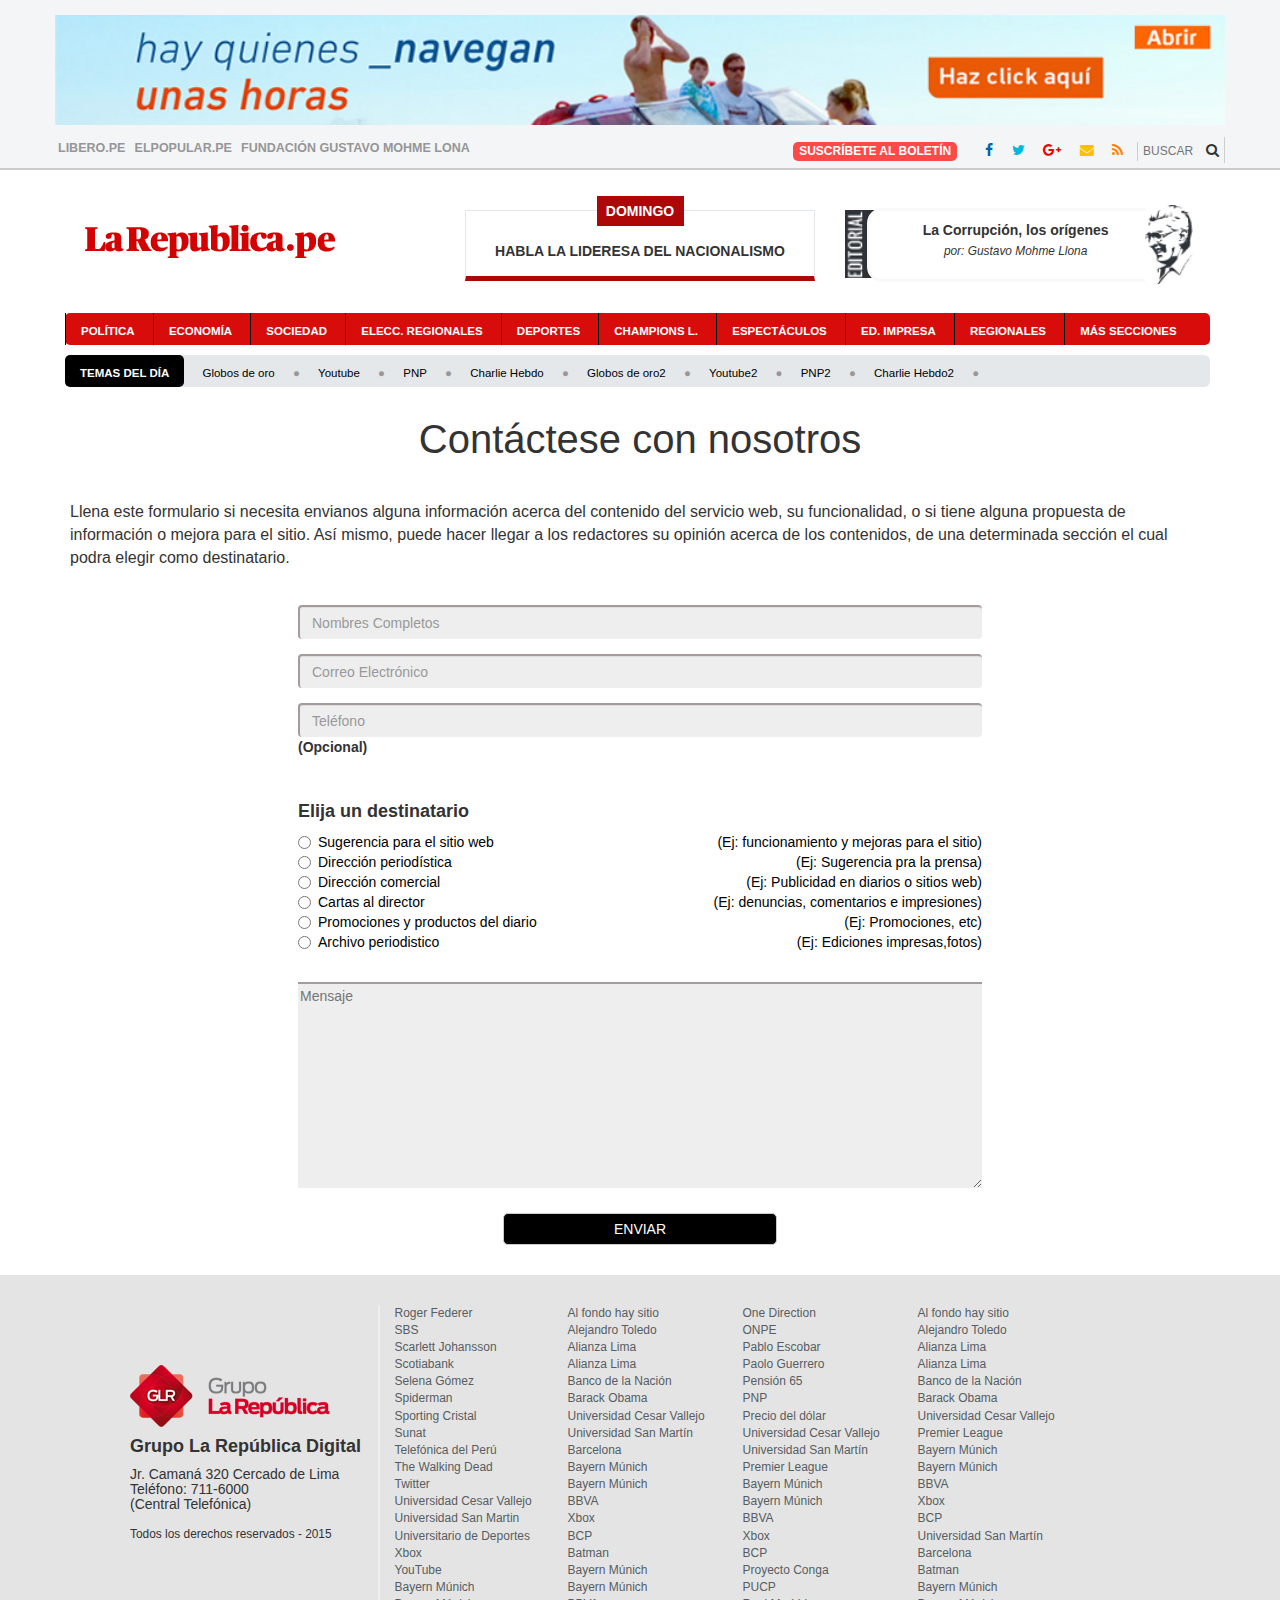
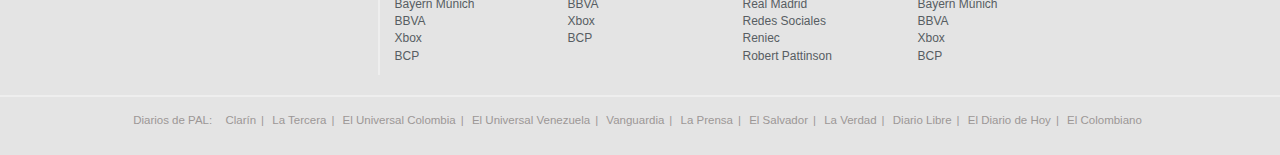
<file: contacto.html>
<!DOCTYPE html>
<html lang="en">
<head>
  <meta charset="UTF-8">
  <title>La Répública - Contacto</title>
  <link rel="stylesheet" href="css/contacto.css">
  <link rel="stylesheet" href="css/queries.css">
  <link rel="stylesheet" href="css/bootstrap.min.css">
  <link rel="stylesheet" href="font-awesome/css/font-awesome.css">
  <link rel="stylesheet" href="css/common.css">
  <meta http-equiv="X-UA-Compatible" content="IE=edge">
  <meta name="viewport" content="width=device-width, initial-scale=1">
  <link rel="stylesheet" href="https://maxcdn.bootstrapcdn.com/bootstrap/3.3.7/css/bootstrap.min.css">
  <script src="https://ajax.googleapis.com/ajax/libs/jquery/3.1.1/jquery.min.js"></script>
  <script src="https://maxcdn.bootstrapcdn.com/bootstrap/3.3.7/js/bootstrap.min.js"></script>
  <title>Formulario de Contacto - Script Personal</title>
  
  <!-- Inserta tus enlaces aquí -->
</head>
<body>
<!-- HEADER -->
    <header>
        <section class="banner-header">
            <div class="container">
                <div class="row">
                    <div class="banner-top">
                        <img src="image/banner_top.jpg" class="hidden-xs hidden-sm">
                    </div>    
                </div>
                
                <div class="row">
                    <div class="col-md-7 col-sm-7">
                        <ul>
                            <li><a target="_blank" href="http://www.libero.pe/">LIBERO.PE</a></li>
                            <li><a target="_blank" href="http://www.elpopular.pe/">ELPOPULAR.PE</a></li>
                            <li><a target="_blank" href="http://fundacionmohme.org/">FUNDACIÓN GUSTAVO MOHME LONA</a></li>
                        </ul>
                    </div>
                    
                    <div class="col-md-5 col-sm-5 remove-padding ">
                        <button type="button" ><a  target="_blank" onclick="window.open(this.href, this.target, 'width=600,height=500');"  href="https://feedburner.google.com/fb/a/mailverify?uri=larepublica/feed/rss">SUSCRÍBETE AL BOLETÍN</a></button>
                        <span><a class="facebook" target="_blank" onclick="window.open(this.href, this.target, 'width=400,height=400');"  href="https://www.facebook.com/sharer/sharer.php?u=http://larepublica.pe/"><i class="fa fa-facebook" aria-hidden="true"></i></a></span>
                        
                        <span><a class="twitter" target="_blank" onclick="window.open(this.href, this.target, 'width=400,height=400');"  href="https://twitter.com/intent/tweet?text=LaRepublica_pe&url=http://larepublica.pe/&via=larepublica_pe&original_referer=http://larepublica.pe/"><i class="fa fa-twitter" aria-hidden="true"></i></a></span>
                        
                        <span><a class="google" target="_blank" onclick="window.open(this.href, this.target, 'width=400,height=400');"  href="https://plus.google.com/share?url=http://larepublica.pe/"><i class="fa fa-google-plus" aria-hidden="true"></i></a></span>
                        
                        <span><a class="sms"  href="contacto.html"><i class="fa fa-envelope" aria-hidden="true"></i></a></span>
                        
                        <span><a class="rss" target="_blank" onclick="window.open(this.href, this.target, 'width=800,height=600');"  href="http://feeds.feedburner.com/larepublica/feed/rss"><i class="fa fa-rss" aria-hidden="true"></i></a></span>
                        
                        <form method="post" class="searchform" action="http://larepublica.pe/buscador?buscando=noticias" id="search">
                            <input   type="text" name="search" placeholder="BUSCAR">
                            <span class="search"><i class="fa fa-search"></i></span>

                        </form>
                            
                    </div>

                </div>
            </div>
        </section>
    </header>
    <!-- END HEADER -->
     <!-- BARRA DE NAVEGACION -->
   <section class="republica">
       <div class="container">
          <div class="row one">
              <div class="col-md-4">
                  <a href="index.html"><img class="img-responsive logop" src="image/logo-la-republica.jpg" alt=""><br><br></a>
              </div><!--cierre de col-md-4-->
              
              <div class="col-md-4">
                  <div class="cuadro1">
                      <div class="c-rojo"><b>DOMINGO</b></div>
                      <p><b>HABLA LA LIDERESA DEL NACIONALISMO</b></p>
                  </div><!--cierre de cuadro1-->
              </div><!--cierre de col-md-4-->
              
              <div class="col-md-4">
                  <div class="editorial">
                      <img class="img-responsive img-editorial" src="image/img_editorial_text.jpg" width="20px" alt="">
                  </div><!--cierre de editorial--> 
                  <div class="c-white">
                      <p><b>La Corrupción, los orígenes</b><br><small><em>por: Gustavo Mohme Llona</em></small></p>
                  </div> <!--cierre de c-white-->
                  <img class="img-responsive face" src="image/img_author.jpg" width="50px" alt="">
              </div><!--cierre de col-md-4-->
          </div><!--cierre de row-->
              
          <div class="c-red">
              <ul class="list-inline list-unstyled">
                  <li><a href=""><b>POLÍTICA</b></a></li>
                  <li><a href=""><b>ECONOMÍA</b></a></li>
                  <li><a href=""><b>SOCIEDAD</b></a></li>
                  <li><a href=""><b>ELECC. REGIONALES</b></a></li>
                  <li><a href=""><b>DEPORTES</b></a></li>
                  <li><a href=""><b>CHAMPIONS L.</b></a></li>
                  <li><a href=""><b>ESPECTÁCULOS</b></a></li>
                  <li><a href=""><b>ED. IMPRESA</b></a></li>
                  <li><a href=""><b>REGIONALES</b></a></li>
                  <li><a href=""><b>MÁS SECCIONES</b></a></li>
              </ul>
           </div><!--cierre de c-red-->
           
           <div class="temas">
               <ul class="list-inline">
                   <li class="dia"><b>TEMAS DEL DÍA</b></li>
                   <li><a href="">Globos de oro</a></li> <span>&#9679;</span>
                   <li><a href="">Youtube</a></li> <span>&#9679;</span>
                   <li><a href="">PNP</a></li> <span>&#9679;</span>
                   <li><a href="">Charlie Hebdo</a></li> <span>&#9679;</span>
                   <li><a href="">Globos de oro2</a></li> <span>&#9679;</span>
                   <li><a href="">Youtube2</a></li> <span>&#9679;</span>
                   <li><a href="">PNP2</a></li> <span>&#9679;</span>
                   <li><a href="">Charlie Hebdo2</a></li> <span>&#9679;</span>
               </ul>
           </div><!--cierre de temas-->
           
           <div id="myCarousel" class="carousel slide" data-ride="carousel">
                     <!-- Wrapper for slides -->
              <div class="carousel-inner" role="listbox">
                 <div class="item active">
                    <a href="">Globos de oro &#9679;</a> 
                 </div>
                 <div class="item">
                    <a href="">Youtube &#9679;</a>
                 </div>
                 <div class="item">
                    <a href="">PNP &#9679;</a>
                 </div>
                 <div class="item">
                    <a href="">Charlie Hebdo &#9679;</a>
                 </div>
                 <div class="item">
                    <a href="">Globos de oro2 &#9679;</a>
                 </div>
                 <div class="item">
                    <a href="">Youtube2 &#9679;</a>
                 </div>
                 <div class="item">
                    <a href="">PNP2 &#9679;</a>
                 </div>
                 <div class="item">
                    <a href="">Charlie Hebdo2 &#9679;</a>
                 </div>
            </div>
                    <!-- Left and right controls -->
              <a class="left carousel-control" href="#myCarousel" role="button" data-slide="prev">
                <span class="fa fa-hand-o-left" aria-hidden="true"></span>
                <span class="sr-only">Previous</span>
              </a>
              <a class="right carousel-control" href="#myCarousel" role="button" data-slide="next">
                <span class="fa fa-hand-o-right" aria-hidden="true"></span>
                <span class="sr-only">Next</span>
              </a>
            </div>
        </div><!--cierre de container-->
    </section>
    <!-- END BARRA DE NAVEGACION -->
<!-- CONTACTO -->
<section class="contacto">
  <div class="container">
    <div class="row">
      <div class="col-md-12">
         <h3>Contáctese con nosotros</h3>
         <p>Llena este formulario si necesita envianos alguna información acerca del contenido del servicio web, su funcionalidad, o si tiene alguna propuesta de información o mejora para el sitio. Así mismo, puede hacer llegar a los redactores su opinión acerca de los contenidos, de una determinada sección el cual podra elegir como destinatario.</p> 
         <form class="formulario">
           <div class="form-group">
              <input type="Nombre" class="form-control" id="Nombre" placeholder="Nombres Completos">
           </div>
           <div class="form-group">
              <input type="email" class="form-control" id="email" placeholder="Correo Electrónico">
           </div>
           <div class="form-group">
              <input type="phone" class="form-control" id="phone" placeholder="Teléfono">
              <label>(Opcional)</label>
          </div>
          <div>
              <h4><b>Elija un destinatario</b></h4>
          </div>
          <div class="lista">
             <ul class="radio box">
              <li><label><input type="radio" name="gender" value="checkbox" >Sugerencia para el sitio web</label><span>(Ej: funcionamiento y mejoras para el sitio)</span></li>
              <li> <label><input type="radio" name="gender" value="">Dirección periodística</label><span>(Ej: Sugerencia pra la prensa)</span></li>
              <li><label><input type="radio" name="gender" value="">Dirección comercial</label><span>(Ej: Publicidad en diarios o sitios web)</span></li>
              <li><label><input type="radio" name="gender" value="">Cartas al director</label><span>(Ej: denuncias, comentarios e impresiones)</span></li>
              <li><label><input type="radio" name="gender" value="">Promociones y productos del diario</label><span>(Ej: Promociones, etc)</span></li>
              <li><label><input type="radio" name="gender" value="">Archivo periodistico</label><span>(Ej: Ediciones impresas,fotos)</span></li>
             </ul>
         </div>
         <textarea name="Mensaje" placeholder="Mensaje" id="msj" cols="30" rows="10"></textarea>
         <center>
            <button type="submit" class="btn btn-default">ENVIAR</button>
         </center>
       </form>
      </div>
    </div>
  </div>
</section>
<footer>
         <div class="container desktop1">
             <div class="row padding">
               <div class="col-md-3 logo">
                   <img class="img-responsive" src="image/logo-grupo-la-republica.png" alt="">
                   <h4><b>Grupo La República Digital</b></h4>
                   <h5>Jr. Camaná 320 Cercado de Lima <br> Teléfono: 711-6000 <br> (Central Telefónica)</h5>
                   <small>Todos los derechos reservados - 2015</small>
               </div> <!--cierre de col-md-3-->
               
               <div class="col-md-2 bleft">
                   <ul class="list-unstyled">
                       <li><a href="https://es.wikipedia.org/wiki/Roger_Federer">Roger Federer</a></li>
                       <li><a href="https://www.sbs.gob.pe/">SBS</a></li>
                       <li><a href="https://es.wikipedia.org/wiki/Scarlett_Johansson">Scarlett Johansson</a></li>
                       <li><a href="http://www.scotiabank.com.pe/">Scotiabank</a></li>
                       <li><a href="https://es.wikipedia.org/wiki/Selena_Gomez">Selena Gómez</a></li>
                       <li><a href="https://es.wikipedia.org/wiki/Spider-Man">Spiderman</a></li>
                       <li><a href="http://www.clubsportingcristal.pe/">Sporting Cristal</a></li>
                       <li><a href="http://www.sunat.gob.pe/">Sunat</a></li>
                       <li><a href="http://www.movistar.com.pe/">Telefónica del Perú</a></li>
                       <li><a href="https://es.wikipedia.org/wiki/The_Walking_Dead_(serie_de_televisi%C3%B3n)">The Walking Dead</a></li>
                       <li><a href="https://twitter.com/">Twitter</a></li>
                       <li><a href="http://www.ucv.edu.pe/">Universidad Cesar Vallejo</a></li>
                       <li><a href="http://www.usmp.edu.pe/">Universidad San Martin</a></li>
                       <li><a href="https://www.clubuniversitario.pe/">Universitario de Deportes</a></li>
                       <li><a href="http://www.xbox.com/">Xbox</a></li>
                       <li><a href="https://www.youtube.com/">YouTube</a></li>
                       <li><a href="https://fcbayern.com/">Bayern Múnich</a></li>
                       <li><a href="https://fcbayern.com/">Bayern Múnich</a></li>
                       <li><a href="https://www.bbvacontinental.pe/">BBVA</a></li>
                       <li><a href="http://www.xbox.com/">Xbox</a></li>
                       <li><a href="https://www.viabcp.com/">BCP</a></li>
                   </ul>
               </div><!--cierre de col-md-2-->
               <div class="col-md-2">
                   <ul class="list-unstyled">
                       <li><a href="https://es.wikipedia.org/wiki/Al_fondo_hay_sitio">Al fondo hay sitio</a></li>
                       <li><a href="https://es.wikipedia.org/wiki/Alejandro_Toledo_Manrique">Alejandro Toledo</a></li>
                       <li><a href="http://www.clubalianzalima.com.pe/">Alianza Lima</a></li>
                       <li><a href="http://www.clubalianzalima.com.pe/">Alianza Lima</a></li>
                       <li><a href="http://www.bn.com.pe/">Banco de la Nación</a></li>
                       <li><a href="https://es.wikipedia.org/wiki/Barack_Obama">Barack Obama</a></li>
                       <li><a href="http://www.ucv.edu.pe/">Universidad Cesar Vallejo</a></li>
                       <li><a href="http://www.usmp.edu.pe/">Universidad San Martín</a></li>
                       <li><a href="https://www.fcbarcelona.es/">Barcelona</a></li>
                       <li><a href="https://fcbayern.com/">Bayern Múnich</a></li>
                       <li><a href="https://fcbayern.com/">Bayern Múnich</a></li>
                       <li><a href="https://www.bbvacontinental.pe/">BBVA</a></li>
                       <li><a href="http://www.xbox.com/">Xbox</a></li>
                       <li><a href="https://www.viabcp.com/">BCP</a></li>
                       <li><a href="https://es.wikipedia.org/wiki/Batman">Batman</a></li>
                       <li><a href="https://fcbayern.com/">Bayern Múnich</a></li>
                       <li><a href="https://fcbayern.com/">Bayern Múnich</a></li>
                       <li><a href="https://www.bbvacontinental.pe/">BBVA</a></li>
                       <li><a href="http://www.xbox.com/">Xbox</a></li>
                       <li><a href="https://www.viabcp.com/">BCP</a></li>
                   </ul>
               </div><!--cierre de col-md-2-->
               <div class="col-md-2">
                   <ul class="list-unstyled">
                       <li><a href="http://www.onedirectionmusic.com/">One Direction</a></li>
                       <li><a href="https://www.onpe.gob.pe/">ONPE</a></li>
                       <li><a href="https://es.wikipedia.org/wiki/Pablo_Escobar">Pablo Escobar</a></li>
                       <li><a href="https://es.wikipedia.org/wiki/Paolo_Guerrero">Paolo Guerrero</a></li>
                       <li><a href="http://www.pension65.gob.pe/">Pensión 65</a></li>
                       <li><a href="https://www.pnp.gob.pe/">PNP</a></li>
                       <li><a href="http://www.precio-dolar.pe/">Precio del dólar</a></li>
                       <li><a href="http://www.ucv.edu.pe/">Universidad Cesar Vallejo</a></li>
                       <li><a href="http://www.usmp.edu.pe/">Universidad San Martín</a></li>
                       <li><a href="https://www.premierleague.com/">Premier League</a></li>
                       <li><a href="https://fcbayern.com/">Bayern Múnich</a></li>
                       <li><a href="https://fcbayern.com/">Bayern Múnich</a></li>
                       <li><a href="https://www.bbvacontinental.pe/">BBVA</a></li>
                       <li><a href="http://www.xbox.com/">Xbox</a></li>
                       <li><a href="https://www.viabcp.com/">BCP</a></li>
                       <li><a href="https://es.wikipedia.org/wiki/Proyecto_Conga">Proyecto Conga</a></li>
                       <li><a href="http://www.pucp.edu.pe/">PUCP</a></li>
                       <li><a href="http://www.realmadrid.com/">Real Madrid</a></li>
                       <li><a href="https://es.wikipedia.org/wiki/Red_social">Redes Sociales</a></li>
                       <li><a href="https://www.reniec.gob.pe/">Reniec</a></li>
                       <li><a href="https://es.wikipedia.org/wiki/Robert_Pattinson">Robert Pattinson</a></li>
                   </ul>
               </div><!--cierre de col-md-2-->
               <div class="col-md-2">
                   <ul class="list-unstyled">
                       <li><a href="https://es.wikipedia.org/wiki/Al_fondo_hay_sitio">Al fondo hay sitio</a></li>
                       <li><a href="https://es.wikipedia.org/wiki/Alejandro_Toledo_Manrique">Alejandro Toledo</a></li>
                       <li><a href="http://www.clubalianzalima.com.pe/">Alianza Lima</a></li>
                       <li><a href="http://www.clubalianzalima.com.pe/">Alianza Lima</a></li>
                       <li><a href="http://www.bn.com.pe/">Banco de la Nación</a></li>
                       <li><a href="https://es.wikipedia.org/wiki/Barack_Obama">Barack Obama</a></li>
                       <li><a href="http://www.ucv.edu.pe/">Universidad Cesar Vallejo</a></li>
                       <li><a href="https://www.premierleague.com/">Premier League</a></li>
                       <li><a href="https://fcbayern.com/">Bayern Múnich</a></li>
                       <li><a href="https://fcbayern.com/">Bayern Múnich</a></li>
                       <li><a href="https://www.bbvacontinental.pe/">BBVA</a></li>
                       <li><a href="http://www.xbox.com/">Xbox</a></li>
                       <li><a href="https://www.viabcp.com/">BCP</a></li>
                       <li><a href="http://www.usmp.edu.pe/">Universidad San Martín</a></li>
                       <li><a href="https://www.fcbarcelona.es/">Barcelona</a></li>
                       <li><a href="https://es.wikipedia.org/wiki/Batman">Batman</a></li>
                       <li><a href="https://fcbayern.com/">Bayern Múnich</a></li>
                       <li><a href="https://fcbayern.com/">Bayern Múnich</a></li>
                       <li><a href="https://www.bbvacontinental.pe/">BBVA</a></li>
                       <li><a href="http://www.xbox.com/">Xbox</a></li>
                       <li><a href="https://www.viabcp.com/">BCP</a></li>
                   </ul>
               </div><!--cierre de col-md-2-->
             </div><!--cierre de row-->
         </div><!--cierre de container-->
            <hr>
            <div class="container desktop2">
                <ul class="list-inline list-unstyled final text-center">
                    <li>Diarios de PAL:</li>
                    <li><a href="http://www.clarin.com">Clarín</a></li>|
                    <li><a href="http://latercera.com">La Tercera</a></li>|
                    <li><a href="http://www.eluniversal.com.co">El Universal Colombia</a></li>|
                    <li><a href="http://www.eluniversal.com">El Universal Venezuela</a></li>|
                    <li><a href="http://www.vanguardia.com">Vanguardia</a></li>|
                    <li><a href="http://www.laprensa.hn">La Prensa</a></li>|
                    <li><a href="http://www.elsalvador.com">El Salvador</a></li>|
                    <li><a href="http://www.laverdad.com">La Verdad</a></li>|
                    <li><a href="http://www.diariolibre.com">Diario Libre</a></li>|
                    <li><a href="http://www.hoy.com.ec">El Diario de Hoy</a></li>|
                    <li><a href="http://www.elcolombiano.com">El Colombiano</a></li><br><br>
                </ul>
            </div><!--cierre de container-->
            <div class="movil">
                <div class="container">
                    <h3><b>Grupo La República Digital</b></h3>
                    <p>Todos los Derechos Reservados - 2015</p><br>
                </div><!--cierre de container-->
            </div><!--cierre de movil-->
    </footer>

<!--END CONTACTO -->
</body>
</html>
</file>
<file: css/home.css>
*{
   /* font-family:"Roboto";*/
   
/*--SECCION TITULAR--*/
}
.titular
{
    font-size: 45px;
    text-align: center;
   
}
.titular a
{
    color: #000;
   
}
.iconos
{
    list-style: none;
    display:inline-flex;
    color: #eeeeee;
    padding: 10px;
    text-align: center;
}
.photo-portada small
{
    font-size: 12px;
    color: #fff;
}
.photo-portada1 small
{
    font-size: 12px;
    color: #fff;
}
.photo-portada2 small
{
    font-size: 12px;
    color: #fff;
}
.iconos .face, .tui, .goo
{ 
    color: #00689d;
    border: 1px solid #eeeeee;
    background-color: #eeeeee;
    padding: 4px 4px;
    border-bottom: 3px solid #00689d;
    margin: 3px;
    font-size: 11px;
    margin-left: 10px;
    border-radius: 4px;
    width: 25px;
}

.i-twitter .tui
{   
    color: #00adf1;
    border-bottom: 3px solid #00adf1;
}
.i-google .goo
{
    color: #d33e2f;
    border-bottom: 3px solid #d33e2f;
}

.sombra1
{
    /* Permalink - use to edit and share this gradient: http://colorzilla.com/gradient-editor/#000000+0,000000+100&0+1,0.91+82 */
    background: -moz-linear-gradient(top,  rgba(0,0,0,0) 0%, rgba(0,0,0,0) 1%, rgba(0,0,0,0.91) 82%, rgba(0,0,0,0.91) 100%); /* FF3.6-15 */
    background: -webkit-linear-gradient(top,  rgba(0,0,0,0) 0%,rgba(0,0,0,0) 1%,rgba(0,0,0,0.91) 82%,rgba(0,0,0,0.91) 100%); /* Chrome10-25,Safari5.1-6 */
    background: linear-gradient(to bottom,  rgba(0,0,0,0) 0%,rgba(0,0,0,0) 1%,rgba(0,0,0,0.91) 82%,rgba(0,0,0,0.91) 100%); /* W3C, IE10+, FF16+, Chrome26+, Opera12+, Safari7+ */
    filter: progid:DXImageTransform.Microsoft.gradient(  startColorstr='#00000000', endColorstr='#e8000000',GradientType=0 ); /* IE6-9 */
}
.sombra2
{
    /* Permalink - use to edit and share this gradient: http://colorzilla.com/gradient-editor/#000000+0,000000+100&0+1,0.91+82 */
    background: -moz-linear-gradient(top,  rgba(0,0,0,0) 0%, rgba(0,0,0,0) 1%, rgba(0,0,0,0.91) 82%, rgba(0,0,0,0.91) 100%); /* FF3.6-15 */
    background: -webkit-linear-gradient(top,  rgba(0,0,0,0) 0%,rgba(0,0,0,0) 1%,rgba(0,0,0,0.91) 82%,rgba(0,0,0,0.91) 100%); /* Chrome10-25,Safari5.1-6 */
    background: linear-gradient(to bottom,  rgba(0,0,0,0) 0%,rgba(0,0,0,0) 1%,rgba(0,0,0,0.91) 82%,rgba(0,0,0,0.91) 100%); /* W3C, IE10+, FF16+, Chrome26+, Opera12+, Safari7+ */
    filter: progid:DXImageTransform.Microsoft.gradient(  startColorstr='#00000000', endColorstr='#e8000000',GradientType=0 ); /* IE6-9 */
}
.photo-portada
{
    background-image: url(../image/img_grid_principal.jpg);
    background-repeat: no-repeat;
    background-position:top;
    background-size: cover;
    padding-bottom: 0%;
    margin-top: 0;
}
.photo-portada1
{
    background-image: url(../image/img_grid_secundario.jpg);
    background-size: cover;
    background-position: top;
    margin-top: 0px;
}
.photo-portada2
{
    background-image: url(../image/img_grid_secundario.jpg);
    background-size: cover;
    background-position: top;
    margin-top: 35px;
}


.mensaje1 h4
{
    font-size: 34px;
    padding-top:70%;
    padding-bottom: 2%;
    margin: 0px;
    text-align: left;
    color: #fff;
    margin-left: 20px;
}
.mensaje1 h4 a
{
    color: #fff;
}
.mensaje2 h4 a
{
    color: #fff;
}
.mensaje2 h4
{
    font-size: 20px;
    padding-top:25%;
    margin-bottom: 5%;
    margin: 0px;
    text-align: left;
    color: #fff;
    padding-bottom: 2%;
    margin-left: 20px;
}
/*-- END SECCION TITULAR--*/

/*--NOTICIAS ESPECIALES--*/
body a:hover{
    text-decoration: none;
}
     /*--end divisor--*/

.separador .divisor{
  border: 2px solid rgba(180, 5, 5, 0.72);  
}
.separador h3, span{
  transform: translateY(-28px)
}
.separador span{
    background: #c71100;
    color: #fff;
    padding: 3px 5px;
}
     /*--end divisor--*/

.special{
    text-align: center;
    margin-bottom: 50px;
}
.title-especiales{
    color: #fd1616;
     padding: 6px 0;
}
.block-special{
    border: 2px solid rgba(137, 130, 130, 0.21);
    margin-bottom: 30px;
   
}
.contraste{
    /* Permalink - use to edit and share this gradient: http://colorzilla.com/gradient-editor/#000000+0,000000+100&0+1,0.91+82 */
    background: -moz-linear-gradient(top,  rgba(0,0,0,0) 0%, rgba(0,0,0,0) 1%, rgba(0,0,0,0.91) 82%, rgba(0,0,0,0.91) 100%); /* FF3.6-15 */
    background: -webkit-linear-gradient(top,  rgba(0,0,0,0) 0%,rgba(0,0,0,0) 1%,rgba(0,0,0,0.91) 82%,rgba(0,0,0,0.91) 100%); /* Chrome10-25,Safari5.1-6 */
    background: linear-gradient(to bottom,  rgba(0,0,0,0) 0%,rgba(0,0,0,0) 1%,rgba(0,0,0,0.91) 82%,rgba(0,0,0,0.91) 100%); /* W3C, IE10+, FF16+, Chrome26+, Opera12+, Safari7+ */
    filter: progid:DXImageTransform.Microsoft.gradient(  startColorstr='#00000000', endColorstr='#e8000000',GradientType=0 ); /* IE6-9 */
}
.photo{
    background-image: url(../image/NS1.jpg);
    background-size: cover;
    background-position: top;
}
.photo1{
    background-image: url(../image/ns3.jpg);
    background-size: cover;
    background-position: top;
}

.photo2{

    background-image: url(../image/NS2.jpg);
    background-size: cover;
    background-position: top;
}
.photo3{
    background-image: url(../image/NS4.png);
    background-size: cover;
    background-position: bottom;
}
.contraste h4{
   color: #fff;
   padding: 160px 0 5px;
}
.text h5{
    padding: 7px 0;
    color: #000;
}

/* Suscribete */
.suscribete{
    background: url(../image/archive-sidebar-bg.jpg);
    padding-left: 3%;
    padding-right:3%;
    padding-top: 10%;
    padding-bottom: 5%;
    margin: 4% 0; }
    .suscribete .fondo-blanco {
        background: #fff;
        position: relative;
        margin-top: 7%;
        padding: 5% 5% 5%; }
    .suscribete .img-suscribe {
        position: relative;
        margin-top: -50px; }
    .suscribete p {
        font-size: 22px;
        margin-top: 15px; }
    .suscribete form .input-group input:focus {
        outline: none;
        border: 1px solid #555;
        box-shadow: 0 0 3px #aaa; }
    .suscribete form .input-group input {
        box-shadow: inset 0 0 1px 0px;
        background: #f3f3f3;
        border-radius: 10%;
        margin: 0 5%; }
    .suscribete form .input-group {
        width: 90%; }
    .suscribete :-moz-placeholder {
        color: #ccc; }
    .suscribete ::-webkit-input-placeholder {
        color: #ccc; }
    .suscribete .btn {
        margin: 4% 0;
        padding: 3% 10%;
        width: 90%;
        background: #c00000;
        color: #fff;
        border: none; }
    .suscribete .btn:hover{
        color: #f7ee9b; }

/* Aweita */
.aweita {
    border: 1px solid #ccc;
	padding: 5% 5% 0 5%;
	margin: 5% 0; }
    .aweita .logo-aweita {
        padding-left: 21%;
        padding-right: 21%;
        padding-bottom: 5%;
        width: 100%; }
    .aweita .contenido-aweita {
        display: inline-flex;
        padding: 8px; }
    .aweita .contenido-aweita img {
        border: 4px solid #a0a0a0;  
        max-width: 100%; }
    .aweita .texto-aweita {
        font-size: 0.9em;
        margin-left: 10px;
        color: #000;
        text-decoration: none; }
    .aweita .texto-aweita:hover {
        color: #15367e; }
    .aweita .web-aweita {
        font-size: 1em;
        margin-left: 22%;
        margin-right: 22%;
        margin-top: 6%;
        margin-bottom: 0;
        border-bottom: 5px solid #872f85; }         
    .aweita .web-aweita a {
        color: #872f85;
        text-decoration: none; }
    .aweita .web-aweita a:hover {
        color: #b60ad0; }

/*Fotos destacadas*/
.img-dest {
	width:100%;
	border:2px solid gray;
}
.fotos-destacadas {
	padding-top:18%;
	margin-top:8%;
	margin-bottom:8%;
	border-top:0.4em solid #6f8798;
	position:relative;
}
.tittle-dest {
	padding: 2%;
	position: absolute;
	background-color: #6f8798;
	top: -10px;
	left:24%;
	font-size:16px;
	font-family: "Oswald";
	color: white;
}
.destacado a {
	color:black;
}
.img-dest {
	border:4px solid #6f8798;
	margin-bottom:4%;
}

/* Inserta tu código de la página home/index acá */

/*SECTION ULTIMAS*/
.ultimas-content{
    padding-left: 18px;
}
.ultimas h4{
    color: #8d879b;
}
.ultimas h6{
    color: #8d879b;
    font-size: 13px;
}
.ultimas p{
    font-size: 16px;
   
}
.ultimas .ult-icono{
    margin-top: -60px;
    margin-left: 175px;
}
.ultimas .ult-info{
    font-size: 14px;
    color: #868c92;
    
}
.ultimas .col-md-4{
    padding: 0px;
}
.you {
    
    font-size: 20px;
    color: #d90c0c;
}
.barra-coment{
    color: #61798a;
    display: inline-block;
    font-size: 11px;
}
.ultimas-noticias hr{
    width: 100%;
}

.ultimas-noticias button{
    background-color: #d90c0c;
    color: #ffffff;
    margin:0px auto;
    margin-bottom: 20px;   
}
.ultimas-noticias button:hover{
    background-color: #d90c0c;
    color: #ffffff;
}
</file>
<file: css/queries.css>
/*--NOTICIAS ESPECIALES--*/
@media screen and (max-width:992px){
    .contacto .formulario{
        width: 80%;
    }
    .contacto span{
        float: right;
        text-align: right;
}
@media (max-width:700px){
    .contacto .formulario{
        width: 100%;
    }
    .contacto p{
        font-size: 15px;
        text-align:justify;
    }
     .contacto span{
        float: inherit;
        text-align: inherit;   
    }
    .contacto .box li{
        margin-bottom: 10px;
    }
    .contacto button{
        width: 50%;
    }
}
/*--SECTION TITULAR--*/
@media (max-width:768px){
  .titular a {
    font-size: 20px;
      padding: 2px;
      margin: 0;
    }
    
  .photo-portada1{
      margin-top: 25px;
    }  
}
@media (max-width:768px){
  .ultimas-noticias .ultimas-img  {
    width: 100%;
    margin:0px auto;
    padding-right: 18px;
    }
   .ultimas-noticias .ult-info{
    margin-top: 10px;
    margin-left: -14px;
    margin-right: 6px;
   }
   .ultimas-noticias button{
    display: none;
   }
   .fotos-destacadas h4{
        font-size: 13px;
   }
 .fotos-destacadas a{
        font-size: 13px;
   }
}

@media (min-width:768px)and (max-width:1024px){
   .fotos-destacadas h4{
        font-size: 20px;
   }
 .fotos-destacadas a{
        font-size: 20px;
   }
}
</file>
<file: css/common.css>
/* Inserta tu código común entre todas las páginas acá */
.banner-header {
    background: rgb(244,245,247);
    border-bottom: 2px solid #ccc; }
    .banner-header .banner-top img {
        width: 100%;
        margin-top: 15px;
        margin-bottom: 15px; }
    .banner-header .col-md-7 {
        padding: 0; }
    .banner-header ul {
        list-style: none;
        padding: 0; }
    .banner-header ul li {
        display: inline-block; }
    .banner-header ul li a {
        color: rgb(150,150,150);
        font-weight: 600;
        font-size: 12.5px;
        margin-right: 0 1%;
        text-decoration: none;
        padding: 3px; }
    .banner-header ul li a:hover {
        background: #eaeaea;
        border-radius: 5px; }
    .banner-header .remove-padding {
        padding: 0;
        text-align: right; }
    .banner-header .remove-padding span a i:hover { 
        -moz-transform: scale(1.5);
        -webkit-transform: scale(1.5);
        -o-transform: scale(1.5);
        -ms-transform: scale(1.5);
        transform: scale(1.5); }
    .banner-header button {
        background: rgb(254,73,73);
        font-size: 12px;
        font-weight: 600;
        border: none;
        border-radius: 5px;
        margin-right: 5%; }
    .banner-header button a{
        text-decoration: none;
        color: #fff; }
    .banner-header button a:hover {
        color: #f8f1b3; }
    .banner-header .facebook {
        color: rgb(0,101,164);
        margin-right: 3%; }
    .banner-header .twitter {
        color: rgb(0,184,219);
        margin-right: 3%; }
    .banner-header .google {
        color: #e50404;
        margin-right: 3%; }
    .banner-header .sms {
        color: rgb(255,192,0);
        margin-right: 3%; }
    .banner-header .rss {
        color: rgb(255,129,0);
        margin-right: 2%; }
    .banner-header form {
       display: inline; }
    .banner-header input {
        background: none;
        border: none;
        border-left: 1px solid #ccc;

        width: 60px;
        font-size: 12px;
        padding-left: 5px;

        -moz-transition: all .25s;
        -webkit-transition:  all .25s;
        -o-transition: all .25s;
        transition: all .25s; }
    .banner-header input:focus {
        outline: none;
        background: #fff;
        border: 1px solid #555;
        box-shadow: 0 0 3px #aaa;
        width: 90px; }
    .banner-header .search {
        background: none;
        border:none;
        border-right: 1px solid #ccc;
        padding: 5px; }




@media (max-width:768px){
    .banner-header ul li a {
        margin-right: 0 ;
        font-size: 9px; }
    .banner-header .remove-padding {
        text-align: left; }
    .banner-header button {
        font-size: 11px;
        margin-right: 0; }
    .banner-header .facebook {
        font-size: 11px;
        margin-right: 0; }
    .banner-header .twitter {
        font-size: 11px;
        margin-right: 0; }
    .banner-header .google {
        font-size: 11px;
        margin-right: 0; }
    .banner-header .sms {
        font-size: 11px;
        margin-right: 0; }
    .banner-header .rss {
        font-size: 11px;
        margin-right: 0; }
    .banner-header input {
        font-size: 10px; }
    .banner-header input:focus {
        width:65px; }
    .banner-header .search {
        font-size: 11px;
        padding: 1px; }

}

    /*--BARRA DE NAVEGACION--*/
    .republica .one{margin:40px auto 0; text-align: center;}
    .republica .logop{ margin: 15px 0;}
    .republica .cuadro1{border: 1px solid #e4e8eb; border-bottom: 5px solid #ae0707; padding: 0 0 5px;}
    .republica .c-rojo{position: relative; bottom: 15px; width: 25%; margin: auto; background: #ae0707; color: white; padding: 5px;}
    .republica .editorial{ background: #2c3137;}
    .republica .c-white{position: absolute; top:-2px; padding: 9px 50px 9px 20px; right: 16px; width: 86%; background: white; border-radius: 15px; border: 3px solid #f9f9f9;}
    .republica .face{position: absolute; top: -5px; right: 15px;}
    .republica .c-red ul{background: #d90c0c; border-radius: 5px;}
    .republica .c-red ul li{border-left: 1px solid black; padding: 10px 15px 6px 15px;}
    .republica .c-red ul li a{color: white; text-decoration: none;}
    .republica .c-red ul li:hover{background: #003376;}
    .republica .temas .dia{background: black; color: white; border-radius: 5px;}
    .republica .temas ul{background: #e4e8eb; border-radius: 6px;}
    .republica .temas ul li{padding: 10px 15px 6px 15px;  }
    .republica .temas ul li a{color: black; text-decoration: none;}
    .republica .carousel span{color: white; background:black; padding: 9px 5px; margin: 28px auto;}
    .republica .carousel-inner{background: #e4e8eb; border-radius: 10px; padding:5px;  text-align: center; margin:15px auto; font-size:20px;}
    .republica .carousel-inner a{text-decoration: none; color: black;}
    .republica .carousel{display: none;}

    /*--@media--*/
    @media screen and (max-width:992px){
        .republica .c-white{padding:12px; width: 81%; font-size: 12px; text-align: left;}
        .republica .logop{margin: auto;}
        .republica .c-red{display: none; border-radius: 5px;}
        .republica .temas{display: none;}
        .republica .c-rojo{width: 40%;}
        .republica .carousel{display:block;}
     }
    /*--cierre de @media--*/
    /*--END BARRA DE NAVEGACION--*/

    /*--FOOTER--*/
    footer{background-color: #e4e4e4;}
    footer .logo{margin-top: 60px;}
    footer .padding{padding: 30px 60px 20px;}
    footer .bleft{border-left: 2px solid #eee;}
    footer ul li a{color: #575d62; font-size: 12px;}
    footer ul li a:hover{text-decoration: none;}
    footer ul li:hover{background-color: rgba(0, 0, 0, 0.1);}
    footer hr{margin: 0 auto 15px; border-bottom: 1px solid #eeeeee;}
    footer .final a, li, ul{color: #9c9796; font-size: 11.5px;}
    @media screen and (min-width:992px){footer .movil{display: none;}}
    @media screen and (max-width:992px){
        footer .desktop1, .desktop2{display: none;}
        footer{background-color: black; color: white; text-align: center;}
    }
    /*--CIERRE DE FOOTER--*/
</file>
<file: css/columnistas.css>
/* Inserta tu código de la página columnistas acá */
*{
	box-sizing: border-box;
}
.sep-pegado{
	margin-bottom: -56px;
}
.columnistas-home{
	
	padding-top: 50px;
	margin-bottom: 10px;
}
.columnistas-home ul{
	background-color: #f2f2f2;
	list-style: none;
	margin: 0px;
	padding: 0px;
	text-align:center;
	padding-top: 40px;
	padding-bottom: 40px;
}
.columnistas-home ul li{
	display: inline-block;
	margin: 0px;
	padding: 0px;
}
.columnistas-home ul li img{
	border: 3px solid white;
}
.column-info
{
	width: 150px;
}
.column-info h5{
	font-weight: bold;
}
/* Columnistas index */
.columnistas-html h4{
	font-family: "Owald";
	font-weight: bold;
}
.columnistas-html .titulo-col{
	font-size: 3em;
    font-weight: bold;
    margin-top: 6%;
}
.columnistas-html .ultimo-col{
	font-family: "Oswald";
	font-size: 2em;
	color: #333;
	margin-bottom: 4%;
}
.columnistas-html .box-col-image{
  border: 2px solid #efefef;
  padding: 5% 3%;
 margin-bottom: 9%;
}
.columnistas-html .div-gray-rodrich{
 background-color: #efefef;
 padding: 5% 10% 10% 5%;
 
}
.columnistas-html .box-col-image h4{
 font-size: 1em;
}
.columnistas-html .hover-col a:hover{
	color: #23527;
    text-decoration: underline;
}
.columnistas-html .img-rodrich{
 border: 5px solid white;
 float: left;
 margin: 1%;
}
.columnistas-html .boton1 {
  width: 18%;
  text-align: center;
  background-color: #c00101;
  border-radius: 5px;
  padding: 1%;
  box-sizing: border-box;
  margin: 0 auto!important;
   
}:white;
.row .boton a:hover{
	color:white;
}

/*columnistas en orden alfabético*/

.columnistas-html header{
	width: 100%
	overflow:hidden;
	background:#c00101;
	margin-bottom:20px;
}
.columnistas-html .wrapper {
	width:90%;
	max-width: 1000px;
	margin:auto;
	overflow:hidden;
}

.columnistas-html header nav a{
	display: inline-block;
	color: #fff;
	text-decoration: none;
	padding: 10px 20px;
	line-height: normal;
	font-size: 1em;	
}
.columnistas-html .wrapper .nav-alfa a:hover{
	background:#eb4949;
	border-radius: 18px;
    color: white;
}
.columnistas-html .img-rodrich2{
	border: 5px solid white;
 	float: left;
 	margin: 0%;
}
.columnistas-html #text-rodrich{
	margin-left: 2%;
	font-size: 1em;
}
.columnistas-html .text-bold {
	color: #828596;
}
.columnistas-html .div-gray-rodrich2 {
    background-color: #efefef;
    padding: 5% 10% 10% 5%;
    margin-bottom: 4%;
}
@media (max-width : 800px){
  
  .columnistas-html .boton1 {
    width:50%;
    margin:0 auto;
 }
	.columnistas-html .boton{
		position: relative;
	}
}
</file>
<file: css/contacto.css>
/* Inserta tu código de la página contacto acá */
.contacto h3{
    text-align: center;
    font-size: 40px;
    margin-bottom: 40px;
}
.contacto h4{
    margin-top: 40px;
}
.contacto p{
    font-size: 16px;
    margin-bottom: 35px;
}
.contacto .formulario{
    width: 60%;
    margin: auto;
    margin-bottom: 30px; 
}
.contacto .formulario input{
    background: #eeeeee;
    border: rgba(0, 0, 0, 0);
    border-top: 2px solid #a59b9b;
    border-left: 2px solid #a59b9b;
}
.contacto textarea{
    width: 100%;
    background: #eeeeee;
    border: rgba(0, 0, 0, 0);
    border-top: 2px solid #a59b9b;
}
.contacto .box{
    padding-left: 0;
    list-style: none;
    padding-bottom: 20px;
}
.contacto .box li{
    font-size: 14px;
    color: #000;
}
.contacto .lista{
    width: 100%;
}
.contacto span{
    float: right;
    text-align: right;
}
.contacto button{
    background: #000;
    width: 40%;
    padding: 5px 0;
    text-align: center;
    border-radius: 5px;
    color: #fff;
    position: relative;
    margin-top: 20px;
}

.contacto button:hover{
    background: #000;
    border-radius: 5px;
    color: #fff;
}
.republica .carousel .deslizable{
    margin: 0px auto;
}
.republica .carousel .deslizable{
    
}
</file>
<file: css/utilities.css>
* {
	padding: 0px;
	margin: 0px;
	font-family: 'PT Sans', sans-serif;
}
/*Global
@font-face{
	font-family: slick;
	src: url(../fonts/slick.ttf);
}
@font-face{
	font-family:slick ;
	src: url(../fonts/slick.ttf);
}
@font-face{
	font-family:slick;
	src: url(../fonts/slick.ttf);
}*/

/* Shortcuts */

.pd-0{
	padding: 0;
}
.pd-3 {
	padding-top: 3%;
}

.pd-4 {
	padding-top: 4%;
}

.pb-4 {
	padding-bottom: 4%;
}

.mg-0{
	margin: 0;
}
.pt{
  padding-top: 0.5%;
}
.pt-2{
	padding-top: 2%;
}
.pt-5{
	padding-top: 5%;
}
.pt-10{
	padding-top: 10%;
}
.pl-5{
	padding-left: 5%;
}
.pl-10{
	padding-left: 10%;
}
.pl-15{
	padding-left: 15%;
}
.pr-5{
	padding-right: 5%;
}
.mb-4 {
	margin-bottom: 4%;
}
.pb-5{
	padding-bottom: 5%;
}
.pb-10{
	padding-bottom: 5%;
}
.mg-0{
	margin: 0;
}
.mg-5{
	margin:5%;
}
.w-100{
	width: 100%;
}
.lh{
	line-height: 1.5;
}
.text-center{
	text-align: center;
}
.text-left{
	text-align: left;
}
.text-white{
	color: white;
}
.text-gray{
	color: rgb(83, 88, 95);
}
.text-blue{
	color: #27365B;;
}
.text-strong{
	font-width: 100px;
}

.a-none-decoration{
	text-decoration: none;
}
.bg-gray{
	background-color: rgb(244, 244, 244);
}
.bg-img-block{
	background-size: cover;
	background-repeat: no-repeat;
	background-position: center;
}
.inline-b{
	display: inline-block !important;
}
</file>
